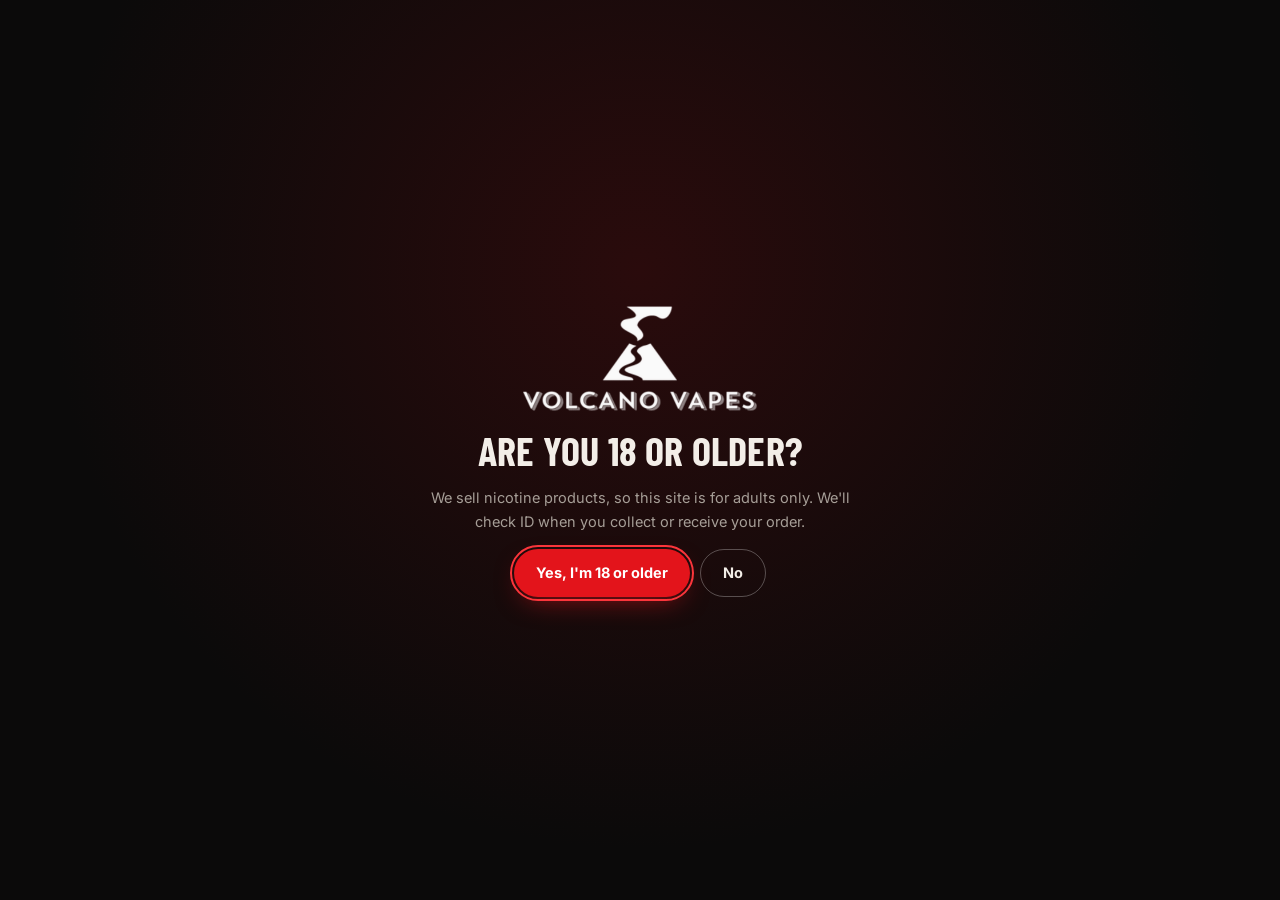
<file: index.html>
<!doctype html>
<html lang="en-ZA">
<head>
<meta charset="utf-8">
<meta name="viewport" content="width=device-width, initial-scale=1, viewport-fit=cover">
<title>Volcano Vapes · Hot Drops, Big Clouds · 8 Stores Across SA</title>
<meta name="description" content="Volcano Vapes: genuine disposables, pod kits, nic salts and e-liquids. Eight stores in Gauteng, North West, Mpumalanga, KZN and the Eastern Cape, and free delivery across South Africa on orders over R1,500.">
<link rel="canonical" href="https://hassanabbas110-hash.github.io/volcano-vapes/">
<meta property="og:type" content="website">
<meta property="og:site_name" content="Volcano Vapes">
<meta property="og:title" content="Volcano Vapes · Hot Drops, Big Clouds · 8 Stores Across SA">
<meta property="og:description" content="Volcano Vapes: genuine disposables, pod kits, nic salts and e-liquids. Eight stores in Gauteng, North West, Mpumalanga, KZN and the Eastern Cape, and free delivery across South Africa on orders over R1,500.">
<meta property="og:url" content="https://hassanabbas110-hash.github.io/volcano-vapes/">
<meta property="og:image" content="https://hassanabbas110-hash.github.io/volcano-vapes/assets/img/og.jpg">
<meta property="og:image:width" content="1200">
<meta property="og:image:height" content="630">
<meta name="twitter:card" content="summary_large_image">
<meta property="og:locale" content="en_ZA">
<meta name="robots" content="noindex, nofollow">
<meta name="theme-color" content="#0a0a0c">
<link rel="icon" href="assets/img/icon.png">
<link rel="manifest" href="manifest.webmanifest">
<link rel="apple-touch-icon" href="assets/img/icon-512.png">
<link rel="preload" href="assets/fonts/inter.woff2" as="font" type="font/woff2" crossorigin>
<link rel="preload" href="assets/fonts/barlow-condensed-700.woff2" as="font" type="font/woff2" crossorigin>
<link rel="preload" href="assets/fonts/yellowtail-400.woff2" as="font" type="font/woff2" crossorigin>
<link rel="stylesheet" href="assets/site.css?v=7">
<link rel="stylesheet" href="assets/volcano.css?v=7">
<style>
.cats{display:grid;grid-template-columns:repeat(4,1fr);gap:16px}
.cat{position:relative;overflow:hidden;border-radius:20px;background:var(--panel);border:1px solid var(--line);padding:20px;min-height:250px;display:flex;flex-direction:column;justify-content:flex-end;transition:border-color .3s,transform .2s;transform-style:preserve-3d}
.cat::before{content:"";position:absolute;inset:0;background:radial-gradient(circle at 50% 30%,rgba(255,90,31,.22),transparent 62%);opacity:.6;transition:opacity .3s}
.cat:hover{border-color:var(--orange)}
.cat:hover::before{opacity:1}
.cat .im{position:absolute;left:50%;top:22px;width:58%;aspect-ratio:1;translate:-50% 0;border-radius:50%;background:#fff;overflow:hidden;box-shadow:0 20px 40px -10px rgba(0,0,0,.7);transition:transform .5s var(--ease)}
.cat:hover .im{transform:scale(1.07) rotate(-4deg)}
.cat .im img{width:100%;height:100%;object-fit:contain;padding:14%}
.cat h3{position:relative;font-size:26px;text-transform:uppercase;line-height:.95}
.cat span{position:relative;font-size:13px;color:var(--mute)}
.cat .arr{position:absolute;right:16px;bottom:18px;width:34px;height:34px;border-radius:50%;border:1px solid var(--line);display:grid;place-items:center;transition:all .3s var(--ease)}
.cat .arr svg{width:15px;height:15px}
.cat:hover .arr{background:var(--orange);border-color:var(--orange);transform:rotate(-45deg)}

.finder{position:relative;overflow:hidden;border-radius:30px;padding:clamp(24px,4.5vw,60px);background:linear-gradient(140deg,#2a0f08 0%,#141114 55%,#0e0d10);border:1px solid #42200f;display:grid;grid-template-columns:.8fr 1.2fr;gap:48px}
.finder::after{content:"";position:absolute;width:520px;height:520px;right:-180px;top:-200px;border-radius:50%;background:radial-gradient(closest-side,rgba(255,90,31,.32),transparent);pointer-events:none}
.finder>*{position:relative;z-index:1}
.finder h2{font-size:clamp(46px,6vw,78px);line-height:.9;margin:12px 0 16px}
.finder .side p{color:var(--mute);max-width:360px}
.picked{display:flex;flex-wrap:wrap;gap:6px;margin-top:22px}
.picked span{font-size:12.5px;font-weight:600;padding:6px 11px;border-radius:999px;background:rgba(255,255,255,.07);border:1px solid var(--line)}
.prog{display:flex;gap:6px;margin-bottom:22px}
.prog i{flex:1;height:4px;border-radius:2px;background:rgba(255,255,255,.12);transition:background .4s}
.prog i.on{background:var(--orange)}
.stepq{display:flex;justify-content:space-between;align-items:baseline;gap:10px;margin-bottom:16px}
.stepq p{font-family:var(--head);font-size:30px;font-weight:700;text-transform:uppercase;line-height:1}
.stepq small{color:var(--dim);font-size:12px;font-weight:700;letter-spacing:.14em;text-transform:uppercase;white-space:nowrap}
.choices{display:grid;grid-template-columns:repeat(2,1fr);gap:12px}
.choice{display:grid;grid-template-columns:auto 1fr;gap:4px 14px;align-items:center;text-align:left;padding:16px;border-radius:18px;background:rgba(0,0,0,.28);border:1.5px solid var(--line);transition:border-color .2s,background .2s,transform .25s var(--ease)}
.choice:hover{border-color:var(--orange);background:rgba(255,90,31,.1);transform:translateY(-3px)}
.choice .gi{grid-row:span 2;width:54px;height:54px;border-radius:15px;background:rgba(255,255,255,.06);display:grid;place-items:center;color:var(--orange)}
.choice .gi svg{width:28px;height:28px}
.choice b{font-size:16px}
.choice small{color:var(--mute);font-size:13px}
.anim{animation:qin .45s var(--ease)}
@keyframes qin{from{opacity:0;transform:translateX(26px)}}
.fres{display:grid;grid-template-columns:repeat(4,1fr);gap:10px}
.fres .card .nm{font-size:13px}
.fres .price{font-size:21px}
.fres .card .bd{padding:10px}
.ffoot{display:flex;gap:10px;flex-wrap:wrap;align-items:center;margin-top:16px}
.back{font-size:13.5px;color:var(--mute);text-decoration:underline;margin-top:14px}

.fitbanner{position:relative;overflow:hidden;display:grid;grid-template-columns:1fr auto;gap:18px 30px;align-items:center;padding:clamp(22px,4vw,40px);border-radius:26px;background:linear-gradient(120deg,#16110f,#1b1414 50%,#2a120a);border:1px solid #3a241a;transition:border-color .3s}
.fitbanner:hover{border-color:var(--orange)}
.fitbanner h2{font-size:clamp(36px,5vw,60px);margin:8px 0 10px}
.fitbanner p{color:var(--mute);max-width:520px}
.fitbanner .btn{grid-column:2;grid-row:1}
.fitchips{grid-column:1/-1;display:flex;flex-wrap:wrap;gap:8px}
.fitchips span{padding:9px 14px;border-radius:999px;border:1px solid var(--line);font-size:13.5px;font-weight:600;color:var(--mute);background:rgba(0,0,0,.25)}
@media (max-width:700px){.fitbanner{grid-template-columns:1fr}.fitbanner .btn{grid-column:1;grid-row:auto;justify-self:start}}
.brands{display:flex;flex-wrap:wrap;gap:10px}
.brand{display:inline-flex;align-items:baseline;gap:8px;padding:12px 18px;border-radius:999px;border:1px solid var(--line);font-family:var(--head);font-size:22px;font-weight:700;text-transform:uppercase;transition:all .2s}
.brand small{font-family:var(--body);font-size:12px;color:var(--dim);font-weight:600}
.brand:hover{background:#fff;color:#111;border-color:#fff}
.dopts.four{grid-template-columns:repeat(4,1fr)}
@media (max-width:1100px){.dopts.four{grid-template-columns:repeat(2,1fr)}}
@media (max-width:1000px){.finder{grid-template-columns:1fr}.cats{grid-template-columns:repeat(2,1fr)}.fres{grid-template-columns:repeat(2,1fr)}}
@media (max-width:600px){.dopts.four{grid-template-columns:1fr}.cat{min-height:210px;padding:14px}.cat h3{font-size:21px}.cat .arr{display:none}.choices{grid-template-columns:1fr}.stepq p{font-size:25px}}
</style>
<script type="application/ld+json">{"@context":"https://schema.org","@graph":[{"@type":"Organization","@id":"https://hassanabbas110-hash.github.io/volcano-vapes/#org","name":"Volcano Vapes","url":"https://hassanabbas110-hash.github.io/volcano-vapes/","logo":"https://hassanabbas110-hash.github.io/volcano-vapes/assets/img/icon-512.png","email":"info@volcanovapes.co.za","telephone":"+27610400252","foundingDate":"2022","sameAs":["https://www.instagram.com/volcanovapes_south_africa/","https://www.facebook.com/p/Volcano-Vapes-South-Africa-100090631302227/","https://volcanovapes.co.za"],"address":{"@type":"PostalAddress","streetAddress":"17 Theodore Street, Delville","addressLocality":"Germiston","postalCode":"1401","addressRegion":"Gauteng","addressCountry":"ZA"}},{"@type":"Store","name":"Volcano Vapes Germiston","telephone":"+27796110591","address":{"@type":"PostalAddress","streetAddress":"74-70 Oak Ave, Primrose","addressLocality":"Germiston","postalCode":"1401","addressRegion":"Gauteng","addressCountry":"ZA"},"geo":{"@type":"GeoCoordinates","latitude":-26.198,"longitude":28.15},"openingHoursSpecification":[{"@type":"OpeningHoursSpecification","dayOfWeek":"Sunday","opens":"09:00","closes":"18:00"},{"@type":"OpeningHoursSpecification","dayOfWeek":"Monday","opens":"08:00","closes":"20:00"},{"@type":"OpeningHoursSpecification","dayOfWeek":"Tuesday","opens":"08:00","closes":"20:00"},{"@type":"OpeningHoursSpecification","dayOfWeek":"Wednesday","opens":"08:00","closes":"20:00"},{"@type":"OpeningHoursSpecification","dayOfWeek":"Thursday","opens":"08:00","closes":"20:00"},{"@type":"OpeningHoursSpecification","dayOfWeek":"Friday","opens":"08:00","closes":"20:00"},{"@type":"OpeningHoursSpecification","dayOfWeek":"Saturday","opens":"08:00","closes":"20:00"}],"hasMap":"https://maps.app.goo.gl/meKQgRbSNXnxkWTX6","url":"https://hassanabbas110-hash.github.io/volcano-vapes/visit.html","image":"https://hassanabbas110-hash.github.io/volcano-vapes/assets/img/icon-512.png","priceRange":"R","parentOrganization":{"@id":"https://hassanabbas110-hash.github.io/volcano-vapes/#org"}},{"@type":"Store","name":"Volcano Vapes Brooklyn","telephone":"+27842444173","address":{"@type":"PostalAddress","streetAddress":"251 Lynnwood Road, Brooklyn","addressLocality":"Pretoria","postalCode":"0011","addressRegion":"Gauteng","addressCountry":"ZA"},"geo":{"@type":"GeoCoordinates","latitude":-25.756,"longitude":28.228},"openingHoursSpecification":[{"@type":"OpeningHoursSpecification","dayOfWeek":"Sunday","opens":"09:00","closes":"17:00"},{"@type":"OpeningHoursSpecification","dayOfWeek":"Monday","opens":"08:00","closes":"22:00"},{"@type":"OpeningHoursSpecification","dayOfWeek":"Tuesday","opens":"08:00","closes":"22:00"},{"@type":"OpeningHoursSpecification","dayOfWeek":"Wednesday","opens":"08:00","closes":"22:00"},{"@type":"OpeningHoursSpecification","dayOfWeek":"Thursday","opens":"08:00","closes":"23:00"},{"@type":"OpeningHoursSpecification","dayOfWeek":"Friday","opens":"08:00","closes":"23:00"},{"@type":"OpeningHoursSpecification","dayOfWeek":"Saturday","opens":"08:00","closes":"23:00"}],"hasMap":"https://www.google.com/maps/search/?api=1&query=Volcano+Vapes+Brooklyn+251+Lynnwood+Road+Pretoria","url":"https://hassanabbas110-hash.github.io/volcano-vapes/visit.html","image":"https://hassanabbas110-hash.github.io/volcano-vapes/assets/img/icon-512.png","priceRange":"R","parentOrganization":{"@id":"https://hassanabbas110-hash.github.io/volcano-vapes/#org"}},{"@type":"Store","name":"Volcano Vapes Bult","telephone":"+27610400252","address":{"@type":"PostalAddress","streetAddress":"17 Chief Albert Luthuli Dr, Die Bult","addressLocality":"Potchefstroom","postalCode":"2520","addressRegion":"North West","addressCountry":"ZA"},"geo":{"@type":"GeoCoordinates","latitude":-26.695,"longitude":27.091},"openingHoursSpecification":[{"@type":"OpeningHoursSpecification","dayOfWeek":"Sunday","opens":"09:00","closes":"19:00"},{"@type":"OpeningHoursSpecification","dayOfWeek":"Monday","opens":"08:00","closes":"23:00"},{"@type":"OpeningHoursSpecification","dayOfWeek":"Tuesday","opens":"08:00","closes":"23:00"},{"@type":"OpeningHoursSpecification","dayOfWeek":"Wednesday","opens":"08:00","closes":"23:00"},{"@type":"OpeningHoursSpecification","dayOfWeek":"Thursday","opens":"08:00","closes":"23:00"},{"@type":"OpeningHoursSpecification","dayOfWeek":"Friday","opens":"08:00","closes":"23:00"},{"@type":"OpeningHoursSpecification","dayOfWeek":"Saturday","opens":"08:00","closes":"23:00"}],"hasMap":"https://maps.app.goo.gl/VUfnbeuuPhKXriL79","url":"https://hassanabbas110-hash.github.io/volcano-vapes/visit.html","image":"https://hassanabbas110-hash.github.io/volcano-vapes/assets/img/icon-512.png","priceRange":"R","parentOrganization":{"@id":"https://hassanabbas110-hash.github.io/volcano-vapes/#org"}},{"@type":"Store","name":"Volcano Vapes Vyfhoek","telephone":"+27610400252","address":{"@type":"PostalAddress","streetAddress":"Vyfhoek Shopping Centre, cnr R501 & Kremetart Street","addressLocality":"Potchefstroom","postalCode":"2531","addressRegion":"North West","addressCountry":"ZA"},"geo":{"@type":"GeoCoordinates","latitude":-26.715,"longitude":27.122},"openingHoursSpecification":[{"@type":"OpeningHoursSpecification","dayOfWeek":"Sunday","opens":"09:00","closes":"17:00"},{"@type":"OpeningHoursSpecification","dayOfWeek":"Monday","opens":"08:00","closes":"19:00"},{"@type":"OpeningHoursSpecification","dayOfWeek":"Tuesday","opens":"08:00","closes":"19:00"},{"@type":"OpeningHoursSpecification","dayOfWeek":"Wednesday","opens":"08:00","closes":"19:00"},{"@type":"OpeningHoursSpecification","dayOfWeek":"Thursday","opens":"08:00","closes":"19:00"},{"@type":"OpeningHoursSpecification","dayOfWeek":"Friday","opens":"08:00","closes":"19:00"},{"@type":"OpeningHoursSpecification","dayOfWeek":"Saturday","opens":"08:00","closes":"19:00"}],"hasMap":"https://maps.app.goo.gl/sdZHdEM9KUaNccnWA","url":"https://hassanabbas110-hash.github.io/volcano-vapes/visit.html","image":"https://hassanabbas110-hash.github.io/volcano-vapes/assets/img/icon-512.png","priceRange":"R","parentOrganization":{"@id":"https://hassanabbas110-hash.github.io/volcano-vapes/#org"}},{"@type":"Store","name":"Volcano Vapes Klerksdorp","telephone":"+27647653076","address":{"@type":"PostalAddress","streetAddress":"1 Brother Patrick Road, Flamwood","addressLocality":"Klerksdorp","postalCode":"2571","addressRegion":"North West","addressCountry":"ZA"},"geo":{"@type":"GeoCoordinates","latitude":-26.839,"longitude":26.686},"openingHoursSpecification":[{"@type":"OpeningHoursSpecification","dayOfWeek":"Sunday","opens":"09:00","closes":"16:00"},{"@type":"OpeningHoursSpecification","dayOfWeek":"Monday","opens":"08:00","closes":"19:00"},{"@type":"OpeningHoursSpecification","dayOfWeek":"Tuesday","opens":"08:00","closes":"19:00"},{"@type":"OpeningHoursSpecification","dayOfWeek":"Wednesday","opens":"08:00","closes":"19:00"},{"@type":"OpeningHoursSpecification","dayOfWeek":"Thursday","opens":"08:00","closes":"19:00"},{"@type":"OpeningHoursSpecification","dayOfWeek":"Friday","opens":"08:00","closes":"19:00"},{"@type":"OpeningHoursSpecification","dayOfWeek":"Saturday","opens":"08:00","closes":"19:00"}],"hasMap":"https://maps.app.goo.gl/BsmtaJUWPgnpr4rN7","url":"https://hassanabbas110-hash.github.io/volcano-vapes/visit.html","image":"https://hassanabbas110-hash.github.io/volcano-vapes/assets/img/icon-512.png","priceRange":"R","parentOrganization":{"@id":"https://hassanabbas110-hash.github.io/volcano-vapes/#org"}},{"@type":"Store","name":"Volcano Vapes Delmas","telephone":"+27762353624","address":{"@type":"PostalAddress","streetAddress":"3 Klopper Street","addressLocality":"Delmas","postalCode":"2210","addressRegion":"Mpumalanga","addressCountry":"ZA"},"geo":{"@type":"GeoCoordinates","latitude":-26.146,"longitude":28.673},"openingHoursSpecification":[{"@type":"OpeningHoursSpecification","dayOfWeek":"Monday","opens":"07:30","closes":"17:00"},{"@type":"OpeningHoursSpecification","dayOfWeek":"Tuesday","opens":"07:30","closes":"17:00"},{"@type":"OpeningHoursSpecification","dayOfWeek":"Wednesday","opens":"07:30","closes":"17:00"},{"@type":"OpeningHoursSpecification","dayOfWeek":"Thursday","opens":"07:30","closes":"17:00"},{"@type":"OpeningHoursSpecification","dayOfWeek":"Friday","opens":"07:30","closes":"17:00"},{"@type":"OpeningHoursSpecification","dayOfWeek":"Saturday","opens":"09:00","closes":"13:00"}],"hasMap":"https://maps.app.goo.gl/B4wt3dRsCghZHTu28","url":"https://hassanabbas110-hash.github.io/volcano-vapes/visit.html","image":"https://hassanabbas110-hash.github.io/volcano-vapes/assets/img/icon-512.png","priceRange":"R","parentOrganization":{"@id":"https://hassanabbas110-hash.github.io/volcano-vapes/#org"}},{"@type":"Store","name":"Volcano Vapes Ballito","telephone":"+27715051762","address":{"@type":"PostalAddress","streetAddress":"22 Sandra Road","addressLocality":"Ballito","postalCode":"4399","addressRegion":"KwaZulu-Natal","addressCountry":"ZA"},"geo":{"@type":"GeoCoordinates","latitude":-29.542,"longitude":31.215},"openingHoursSpecification":[{"@type":"OpeningHoursSpecification","dayOfWeek":"Sunday","opens":"09:00","closes":"16:00"},{"@type":"OpeningHoursSpecification","dayOfWeek":"Monday","opens":"09:00","closes":"19:00"},{"@type":"OpeningHoursSpecification","dayOfWeek":"Tuesday","opens":"09:00","closes":"19:00"},{"@type":"OpeningHoursSpecification","dayOfWeek":"Wednesday","opens":"09:00","closes":"19:00"},{"@type":"OpeningHoursSpecification","dayOfWeek":"Thursday","opens":"09:00","closes":"19:00"},{"@type":"OpeningHoursSpecification","dayOfWeek":"Friday","opens":"09:00","closes":"20:00"},{"@type":"OpeningHoursSpecification","dayOfWeek":"Saturday","opens":"09:00","closes":"20:00"}],"hasMap":"https://maps.app.goo.gl/tMiQUJ7Kskg46dAM6","url":"https://hassanabbas110-hash.github.io/volcano-vapes/visit.html","image":"https://hassanabbas110-hash.github.io/volcano-vapes/assets/img/icon-512.png","priceRange":"R","parentOrganization":{"@id":"https://hassanabbas110-hash.github.io/volcano-vapes/#org"}},{"@type":"Store","name":"Volcano Vapes Gqeberha","telephone":"+27715051762","address":{"@type":"PostalAddress","streetAddress":"The Village on Circular, 97 Wessel Swart Drive, Fairview","addressLocality":"Gqeberha","postalCode":"6070","addressRegion":"Eastern Cape","addressCountry":"ZA"},"geo":{"@type":"GeoCoordinates","latitude":-33.971,"longitude":25.552},"openingHoursSpecification":[{"@type":"OpeningHoursSpecification","dayOfWeek":"Sunday","opens":"09:00","closes":"17:00"},{"@type":"OpeningHoursSpecification","dayOfWeek":"Monday","opens":"08:00","closes":"19:00"},{"@type":"OpeningHoursSpecification","dayOfWeek":"Tuesday","opens":"08:00","closes":"19:00"},{"@type":"OpeningHoursSpecification","dayOfWeek":"Wednesday","opens":"08:00","closes":"19:00"},{"@type":"OpeningHoursSpecification","dayOfWeek":"Thursday","opens":"08:00","closes":"19:00"},{"@type":"OpeningHoursSpecification","dayOfWeek":"Friday","opens":"08:00","closes":"20:00"},{"@type":"OpeningHoursSpecification","dayOfWeek":"Saturday","opens":"08:00","closes":"20:00"}],"hasMap":"https://www.google.com/maps/search/?api=1&query=The+Village+on+Circular+97+Wessel+Swart+Drive+Fairview+Gqeberha","url":"https://hassanabbas110-hash.github.io/volcano-vapes/visit.html","image":"https://hassanabbas110-hash.github.io/volcano-vapes/assets/img/icon-512.png","priceRange":"R","parentOrganization":{"@id":"https://hassanabbas110-hash.github.io/volcano-vapes/#org"}}]}</script>
</head>
<body data-page="home">
<script src="assets/site.js?v=7"></script>
<main id="main">

<section class="vhero intro">
  <canvas id="lava" aria-hidden="true"></canvas>
  <div class="crater" aria-hidden="true"></div>
  <div class="wrap vhero-in">
    <div>
      <span class="livechip fade"><i class="dot" id="live-dot"></i><span id="live-txt">8 stores across South Africa</span></span>
      <h1><span class="w"><span>Hot</span></span> <span class="w"><span>drops.</span></span> <span class="l2"><span class="w"><span class="lava-txt">Big</span></span> <span class="w"><span class="lava-txt">clouds.</span></span></span></h1>
      <p class="lead fade d1">The latest disposables, pod kits, nic salts and juices, 100% genuine, from <b>eight Volcano Vapes stores</b> in five provinces. Or delivered anywhere in South Africa, <b>free over R1,500.</b></p>
      <div class="ctas fade d2">
        <a class="btn btn-red" href="shop.html">Shop now <span data-i="arrow"></span></a>
        <a class="btn btn-line" href="#stores">Find your nearest store</a>
      </div>
      <div class="vfacts fade d3">
        <div><b>8</b>stores</div>
        <div><b>5</b>provinces</div>
        <div><b>2022</b>since</div>
        <div><b>R1,500</b>free delivery from</div>
      </div>
    </div>
    <div class="mountain" aria-hidden="true">
      <div class="glow"></div>
      <div class="orbit">
        <span style="--a:0deg"><img src="assets/img/orbit-0.webp" alt="" width="168" height="168"></span>
        <span style="--a:60deg"><img src="assets/img/orbit-1.webp" alt="" width="168" height="168"></span>
        <span style="--a:120deg"><img src="assets/img/orbit-2.webp" alt="" width="168" height="168"></span>
        <span style="--a:180deg"><img src="assets/img/orbit-3.webp" alt="" width="168" height="168"></span>
        <span style="--a:240deg"><img src="assets/img/orbit-4.webp" alt="" width="168" height="168"></span>
        <span style="--a:300deg"><img src="assets/img/orbit-5.webp" alt="" width="168" height="168"></span>
      </div>
      <img class="logo-big" src="assets/img/logo.webp" alt="" width="420" height="194" fetchpriority="high">
    </div>
  </div>
  <span class="scrollcue" aria-hidden="true"></span>
</section>

<section class="wrap" id="again" hidden style="padding-top:28px"></section>

<div class="ticker" aria-hidden="true"><div class="mq" id="ticker"></div></div>

<section class="sec" id="stores">
  <div class="wrap">
    <div class="sec-head"><div><span class="tag">Live store finder</span><h2>Who's open <span class="script">right now?</span></h2></div><p>Opening times update live, in South African time. Tap "Near me" to sort by distance. Your location stays on your phone.</p></div>
    <div class="sf-bar" id="sf-bar"></div>
    <div class="stores" id="store-grid"></div>
  </div>
</section>

<section class="sec" style="padding-top:0">
  <div class="wrap">
    <div class="sec-head"><div><span class="tag">Start here</span><h2>Pick your <span class="script">poison</span></h2></div><p>Browse by type. Every product is genuine stock from the brands themselves.</p></div>
    <div class="cats" id="cats"></div>
  </div>
</section>

<section class="sec" style="padding-top:0">
  <div class="wrap">
    <div class="sec-head"><div><span class="tag">Fresh stock</span><h2>Just <span class="script">landed</span></h2></div><a class="btn btn-line btn-sm" href="shop.html?new=1">See all new arrivals</a></div>
    <div class="rail" id="new"></div>
  </div>
</section>

<section class="sec" style="padding-top:0" data-f="partner">
  <div class="wrap">
    <div class="waves7 rv">
      <div>
        <span class="tag">New · Primrose, Germiston · with 7Waves</span>
        <h2>Your flavour.<br>Your door.<br><em>Tonight.</em></h2>
        <p>Our Germiston store in Primrose is teaming up with <b>7Waves</b>, a delivery service built only for vape shops. Order until the store closes and a 7Waves rider brings it from our counter, usually in 30 to 40 minutes. Launching end of November 2026 in Germiston and the East Rand.</p>
        <div class="w7stats">
          <div><b>~35</b>min typical delivery</div>
          <div><b>18+</b>ID + code at the door</div>
          <div><b>20:00</b>order until close</div>
        </div>
        <div class="ctas"><a class="btn btn-wave" id="wave-cta" target="_blank" rel="noopener">Open 7Waves <span data-i="out"></span></a><a class="btn btn-line" href="help.html#waves">How it works</a></div>
      </div>
      <div class="phone7" aria-hidden="true">
        <svg class="map" viewBox="0 0 300 360" preserveAspectRatio="xMidYMid slice">
          <rect width="300" height="360" fill="#16171a"/>
          <g stroke="#24262b" stroke-width="10" fill="none" stroke-linecap="round"><path d="M-10 80 L320 120"/><path d="M60 -10 L90 380"/><path d="M-10 250 L320 210"/><path d="M220 -10 L200 380"/></g>
          <g stroke="#2e3036" stroke-width="4" fill="none"><path d="M-10 170 L320 160"/><path d="M150 -10 L140 380"/><path d="M-10 320 L320 300"/></g>
          <path id="route7" class="route" d="M70 290 C 90 240, 120 230, 142 190 S 190 150, 210 110 S 240 70, 250 60"/>
          <circle cx="70" cy="290" r="11" fill="#e3141b"/><text x="70" y="294" font-size="11" text-anchor="middle" fill="#fff" font-family="Inter">V</text>
          <circle cx="250" cy="60" r="11" fill="#c8f31d"/>
          <circle id="rider7" r="8" cx="70" cy="290" fill="#fff" stroke="#c8f31d" stroke-width="3"/>
        </svg>
        <div class="sheet">
          <small>RIDER ON THE WAY · SAMPLE ORDER</small>
          <div class="eta"><span id="eta7">35</span> min</div>
          <div class="steps7" id="steps7"><i data-l="Paid"></i><i data-l="Accepted"></i><i data-l="Packed"></i><i data-l="On the way"></i><i data-l="Delivered"></i></div>
          <div class="code7"><span>Your delivery code</span><b>4821</b></div>
        </div>
      </div>
    </div>
  </div>
</section>

<section class="sec" style="padding-top:0" id="finder">
  <div class="wrap">
    <div class="finder ring rv">
      <div class="side">
        <span class="tag">30-second quiz</span>
        <h2>Vape <span class="script">finder</span></h2>
        <p>Three taps and we'll pull your best matches from what's in stock today.</p>
        <div class="picked" id="picked"></div>
      </div>
      <div id="quiz" aria-live="polite"></div>
    </div>
  </div>
</section>

<section class="sec" style="padding-top:0" id="spin">
  <div class="wrap">
    <div class="spinbox rv">
      <div class="spin-side">
        <span class="tag">Can't decide?</span>
        <h2>Spin the <span class="script">volcano</span></h2>
        <p>Pick a type, hit spin and let the volcano choose your next flavour from what's in stock.</p>
        <div class="sf-bar" id="spin-cats"></div>
        <button class="btn btn-red" id="spin-go">Spin it <span data-i="arrow"></span></button>
      </div>
      <div class="reel-wrap">
        <div class="reel" id="reel"><div class="reel-win" id="reel-win"><img src="assets/img/logo-sm.webp" alt="" width="180" height="83"><b>Ready when you are</b><small></small></div></div>
        <div class="reel-res" id="reel-res" aria-live="polite"></div>
      </div>
    </div>
  </div>
</section>

<section class="sec" style="padding-top:0" id="lab">
  <div class="wrap">
    <div class="sec-head"><div><span class="tag">The Volcano lab</span><h2>Do the <span class="script">maths</span></h2></div><p>Two quick tools for questions we hear at the counter.</p></div>
    <div class="lab">
      <div class="tool rv">
        <span class="tag">Nic shot mixer</span>
        <h3>What strength will I get?</h3>
        <p>Adding nic shots to a longfill? Slide in your juice and shots to see the final strength.</p>
        <div class="grid2">
          <div>
            <div class="rng"><label for="mx-juice">Juice in the bottle <output id="o-juice"></output></label><input type="range" id="mx-juice" min="10" max="120" step="10" value="50"></div>
            <div class="rng"><label for="mx-shots">10ml nic shots <output id="o-shots"></output></label><input type="range" id="mx-shots" min="0" max="6" step="1" value="1"></div>
            <div class="rng"><label for="mx-str">Shot strength <output id="o-str"></output></label><input type="range" id="mx-str" min="3" max="50" step="1" value="18"></div>
          </div>
          <div class="bottle" id="bottle"><div class="cap"></div><div class="body"><div class="liq"></div><div class="mg" id="o-mg"></div></div></div>
        </div>
        <div class="res" id="mx-res"></div>
        <p class="fine">Check the strength printed on your nic shot. Keep nicotine away from children and pets.</p>
      </div>
      <div class="tool rv">
        <span class="tag">Disposable burn rate</span>
        <h3>How long will it last?</h3>
        <p>Puff counts are big numbers. Here's what they mean for how you vape.</p>
        <div style="margin-top:22px">
          <div class="rng"><label for="bn-puffs">Puffs on the box <output id="o-puffs"></output></label><input type="range" id="bn-puffs" min="600" max="40000" step="200" value="15000"></div>
          <div class="rng"><label for="bn-day">Your puffs a day <output id="o-day"></output></label><input type="range" id="bn-day" min="50" max="800" step="10" value="250"></div>
          <div class="rng"><label for="bn-price">Price <output id="o-price"></output></label><input type="range" id="bn-price" min="50" max="600" step="10" value="250"></div>
        </div>
        <div class="puffbar"><i id="bn-bar"></i></div>
        <div class="burn"><div><b id="r-days">0</b>days</div><div><b id="r-day">R0</b>a day</div><div><b id="r-month">R0</b>a month</div></div>
        <p class="fine">Rough guide. Real puffs depend on how long you draw and the device's power setting.</p>
      </div>
    </div>
  </div>
</section>

<section class="sec" style="padding-top:0">
  <div class="wrap">
    <a class="fitbanner rv" href="fit.html">
      <div><span class="tag">Coil &amp; Pod Finder</span><h2>What fits my <span class="script">device?</span></h2>
        <p>Pick your device and see every coil, pod and tank that fits. Order in one tap.</p></div>
      <div class="fitchips" id="fitchips"></div>
      <span class="btn btn-red">Find my coils <span data-i="arrow"></span></span>
    </a>
  </div>
</section>

<section class="sec" style="padding-top:0">
  <div class="wrap">
    <div class="sec-head"><div><span class="tag">Your way</span><h2>Get it <span class="script">your way</span></h2></div><p>Walk in, collect, or have it delivered.</p></div>
    <div class="dopts four">
      <div class="dopt rv"><span class="pill">Free</span><div class="ic" data-ic="pin"></div><h3>Collect</h3><p>Order here and pick it up at any of our 8 stores. Bring your ID.</p></div>
      <div class="dopt rv"><span class="pill">Nationwide</span><div class="ic" data-ic="truck"></div><h3>Courier</h3><p>Anywhere in South Africa in 2 to 3 working days. Free on orders over R1,500.</p></div>
      <div class="dopt rv"><span class="pill">Same day</span><div class="ic" data-ic="clock"></div><h3>Same-day</h3><p>In selected areas near our stores. Ask us on WhatsApp if your area qualifies.</p></div>
      <a class="dopt wv rv" data-f="partner" id="wave-card" target="_blank" rel="noopener"><span class="pill">Primrose · tonight</span><div class="ic" data-ic="out"></div><h3>7Waves</h3><p>Fast local delivery from our Germiston store, at shop prices. ID checked at your door.</p></a>
    </div>
    <p class="muted" style="text-align:center;margin:34px 0 14px;font-size:13px;letter-spacing:.1em;text-transform:uppercase;font-weight:700">Secure payment with Bob Pay · or pay in 4 with Payflex</p>
    <div class="pay"><span class="hi">Visa</span><span class="hi">Mastercard</span><span>Amex</span><span>Instant EFT</span><span>Capitec Pay</span><span>Scan to Pay</span><span>Absa Pay</span><span>Apple Pay</span><span>Google Pay</span><span>Payflex</span></div>
  </div>
</section>

<section class="sec" style="padding-top:0">
  <div class="wrap">
    <div class="sec-head"><div><span class="tag">Names you know</span><h2>Shop by <span class="script">brand</span></h2></div><p>Only the real thing, straight from the brands.</p></div>
    <div class="brands" id="brands"></div>
  </div>
</section>

<section class="sec" style="padding-top:0" id="wholesale">
  <div class="wrap">
    <div class="whole rv">
      <div>
        <span class="tag">Wholesale</span>
        <h2>Run a shop? Stock up with us.</h2>
        <p>Volcano Vapes is a wholesaler too. We supply other retailers from our distribution centre in Germiston.</p>
        <ul><li>Vape shops</li><li>Convenience stores</li><li>Garages</li><li>Tuck shops</li></ul>
      </div>
      <div class="cta">
        <a class="btn btn-black" href="mailto:sales@volcanovapes.co.za?subject=Wholesale%20enquiry">sales@volcanovapes.co.za</a>
        <a class="btn btn-line" href="tel:+27724259588">Call 072 425 9588</a>
      </div>
    </div>
  </div>
</section>

<section class="sec" style="padding-top:0">
  <div class="wrap">
    <div class="sec-head"><div><span class="tag">The Volcano crew</span><h2>Join the <span class="script">eruption</span></h2></div><p>Follow along for drops and specials. If you've been into one of our stores, a quick review helps a lot.</p></div>
    <div data-community></div>
  </div>
</section>

</main>
<script>
$$("[data-i]").forEach((el) => (el.outerHTML = I[el.dataset.i]));
$$("[data-ic]").forEach((el) => (el.innerHTML = I[el.dataset.ic]));
$("#fitchips").innerHTML = ["XROS", "XLIM", "Nord 5", "Caliburn G2", "Drag X PnP", "Argus", "Aegis Boost", "Vinci 3"].map((d) => `<span>${d}</span>`).join("") + "<span>and many more</span>";
document.addEventListener("DOMContentLoaded", () => { const w = $("#wave-card"); if (w) w.href = waveLink(); const c = $("#wave-cta"); if (c) c.href = waveLink(); });
const reduced = matchMedia("(prefers-reduced-motion: reduce)").matches;
const fmt = (n) => n.toLocaleString("en-ZA").replace(/ /g, " ");

/* brand ticker: brands on the Volcano Vapes menu */
$("#ticker").innerHTML = ["Nasty", "Elfbar", "Vaporesso", "OXVA", "Geekvape", "VOOPOO", "BLVK", "VOZOL", "SMOK", "Airscream", "Bewolk", "Vapengin", "PopHit", "6 Zero", "ZYN", "KLINT"].map((b) => `<span>${b}</span>`).join("").repeat(2);

/* ---------- lava canvas: embers rising from the crater (set up after load, so it never slows the first paint) ---------- */
const afterLoad = (fn) => document.readyState === "complete" ? requestAnimationFrame(fn) : addEventListener("load", () => requestAnimationFrame(fn));
afterLoad(function lava() {
  const cv = $("#lava"), cx = cv.getContext("2d"); if (!cx) return;
  let W, H, parts = [], run = true, mouse = { x: -999, y: -999 };
  const dpr = Math.min(devicePixelRatio || 1, 2);
  const size = () => { W = cv.clientWidth; H = cv.clientHeight; cv.width = W * dpr; cv.height = H * dpr; cx.setTransform(dpr, 0, 0, dpr, 0, 0); };
  const spawn = (y) => ({ x: W * (.15 + Math.random() * .7), y: y ?? H + 10, r: .6 + Math.random() * 1.8, vy: .35 + Math.random() * 1.1, vx: (Math.random() - .5) * .4, life: 0, max: 280 + Math.random() * 380, hue: 10 + Math.random() * 35, g: 0 });
  const smoke = [], burst = [];
  size(); addEventListener("resize", size);
  const N = innerWidth < 700 ? 28 : 60;
  for (let i = 0; i < N; i++) { const p = spawn(Math.random() * H); p.life = Math.random() * p.max; parts.push(p); }
  cv.parentElement.addEventListener("pointermove", (e) => {
    const r = cv.getBoundingClientRect(); mouse = { x: e.clientX - r.left, y: e.clientY - r.top };
    if (smoke.length < 70 && e.pointerType === "mouse") smoke.push({ x: mouse.x, y: mouse.y, r: 8, vx: (Math.random() - .5) * .6, vy: .4 + Math.random() * .5, life: 0, max: 70 + Math.random() * 40 }); // vapour trail
  }, { passive: true });
  // tap the logo: it erupts
  const erupt = () => {
    const m = $(".logo-big").getBoundingClientRect(), r = cv.getBoundingClientRect(), x = m.left + m.width / 2 - r.left, y = m.top + m.height * .25 - r.top;
    for (let i = 0; i < 90; i++) burst.push({ x, y, r: 1 + Math.random() * 2.2, vx: (Math.random() - .5) * 7, vy: 3 + Math.random() * 7, g: .14, life: 0, max: 90 + Math.random() * 60, hue: 8 + Math.random() * 40 });
    $(".mountain").classList.remove("boom"); void $(".mountain").offsetWidth; $(".mountain").classList.add("boom");
    if (!run || reduced) { run = true; requestAnimationFrame(tick); }
  };
  $(".mountain").addEventListener("click", erupt);
  // glow sprites drawn once, then stamped: far cheaper than a gradient per particle per frame
  const sprite = (rgb) => { const c = document.createElement("canvas"); c.width = c.height = 64; const g = c.getContext("2d"), r = g.createRadialGradient(32, 32, 0, 32, 32, 32);
    r.addColorStop(0, `rgba(${rgb},1)`); r.addColorStop(1, `rgba(${rgb},0)`); g.fillStyle = r; g.fillRect(0, 0, 64, 64); return c; };
  const HOT = [sprite("255,90,31"), sprite("255,150,40"), sprite("255,200,80")], VAPOUR = sprite("235,225,220");
  function draw() {
    cx.clearRect(0, 0, W, H); cx.globalCompositeOperation = "source-over";
    for (const s of smoke) { cx.globalAlpha = .16 * (1 - s.life / s.max); cx.drawImage(VAPOUR, s.x - s.r, s.y - s.r, s.r * 2, s.r * 2); }
    cx.globalCompositeOperation = "lighter";
    for (const p of parts.concat(burst)) {
      const d = p.r * 8; cx.globalAlpha = Math.sin(Math.PI * p.life / p.max) * .75;
      cx.drawImage(HOT[Math.min(2, Math.floor((p.hue - 8) / 14))], p.x - d / 2, p.y - d / 2, d, d);
    }
    cx.globalAlpha = 1;
  }
  let last = 0;
  function tick(t = 0) {
    if (!run) return;
    if (t - last < 32) { requestAnimationFrame(tick); return; } // ~30fps is plenty for drifting embers
    last = t;
    for (const p of parts) {
      const dx = p.x - mouse.x, dy = p.y - mouse.y, d2 = dx * dx + dy * dy;
      if (d2 < 12000) { p.vx += dx / 4000; p.vy -= dy / 8000; } // embers swirl away from the cursor
      p.x += p.vx + Math.sin((p.life + p.hue) / 40) * .3; p.y -= p.vy; p.life++;
      if (p.life > p.max || p.y < -20) Object.assign(p, spawn());
    }
    for (const s of smoke) { s.x += s.vx; s.y -= s.vy; s.r += .9; s.life++; }
    for (const b of burst) { b.x += b.vx; b.y -= b.vy; b.vy -= b.g; b.vx *= .985; b.life++; }
    for (const list of [smoke, burst]) for (let i = list.length - 1; i >= 0; i--) if (list[i].life > list[i].max) list.splice(i, 1);
    draw(); requestAnimationFrame(tick);
  }
  if (reduced) return draw();
  // pause when the hero is off screen
  new IntersectionObserver(([e]) => { const was = run; run = e.isIntersecting; if (run && !was) requestAnimationFrame(tick); }).observe(cv);
  run = false; draw();
  // first paint is static; the embers start moving once the page has finished loading
  // phones get a moment to settle before the embers start, so taps stay instant while the page loads
  const go = () => setTimeout(() => { if (!run) { run = true; requestAnimationFrame(tick); } }, matchMedia("(pointer:coarse)").matches ? 2500 : 600);
  go();
});

/* ---------- live store finder ---------- */
const PROVS = ["All", ...new Set(STORES.map((s) => s.prov))];
let prov = "All", here = null;
function drawStores() {
  const now = saNow(), openN = STORES.filter((s) => openState(s, now).open).length;
  $("#live-txt").textContent = `${openN} of ${STORES.length} stores open right now`;
  $("#live-dot").classList.toggle("off", !openN);
  let list = STORES.filter((s) => prov === "All" || s.prov === prov);
  if (here) list = list.map((s) => ({ ...s, km: kmBetween(here, s.ll) })).sort((a, b) => a.km - b.km);
  $("#store-grid").innerHTML = list.map((s, i) => {
    const o = openState(s, now);
    return `<article class="st${here && i === 0 ? " near" : ""}">
      ${s.km != null ? `<span class="km">~${Math.round(s.km)} km</span>` : ""}
      <span class="prov">${s.prov}</span>
      <h3>${s.name}<small>${s.area}</small></h3>
      <span class="status"><i class="dot${o.open ? (o.soon ? " soon" : "") : " off"}"></i>${o.open ? "Open · " : "Closed · "}${o.text}</span>
      <span class="addr">${esc(s.addr)}</span>
      <span class="hrs">${hoursLines(s).join("<br>")}</span>
      ${s.waves && CONFIG.partnerName ? `<span class="wv7">7Waves delivery</span>` : ""}
      <div class="acts"><a class="go" href="${s.map}" target="_blank" rel="noopener">${I.pin} Directions</a><a href="tel:+27${s.tel.replace(/\s/g, "").slice(1)}">${I.phone} ${s.tel}</a></div>
    </article>`;
  }).join("");
}
$("#sf-bar").innerHTML = PROVS.map((p) => `<button class="chip" data-prov="${p}" aria-pressed="${p === prov}">${p}</button>`).join("") + `<button class="chip loc" id="nearme">${I.pin}<span>Near me</span></button>`;
$("#sf-bar").onclick = (e) => {
  const b = e.target.closest("[data-prov]");
  if (b) { prov = b.dataset.prov; $$("#sf-bar [data-prov]").forEach((x) => x.setAttribute("aria-pressed", x === b)); drawStores(); return; }
  if (e.target.closest("#nearme")) {
    const lbl = $("#nearme span");
    if (!navigator.geolocation) return toast("Your browser can't share a location");
    lbl.textContent = "Finding you…";
    navigator.geolocation.getCurrentPosition((pos) => { here = [pos.coords.latitude, pos.coords.longitude]; lbl.textContent = "Sorted by distance"; drawStores(); },
      () => { lbl.textContent = "Near me"; toast("No location, no problem. Pick your province instead."); }, { timeout: 8000 });
  }
};
drawStores(); setInterval(drawStores, 60000);

/* ---------- 7Waves phone: a sample order plays through ---------- */
afterLoad(function waves() {
  const path = $("#route7"), dot = $("#rider7"); if (!path) return;
  const L = path.getTotalLength(), steps = $$("#steps7 i"), t0 = performance.now();
  const frame = (k) => {
    const onWay = Math.min(1, Math.max(0, (k - .35) / .55)), p = path.getPointAtLength(onWay * L);
    dot.setAttribute("cx", p.x); dot.setAttribute("cy", p.y);
    const stage = k < .1 ? 1 : k < .22 ? 2 : k < .35 ? 3 : k < .92 ? 4 : 5, eta = String(stage < 4 ? 35 : stage === 5 ? 0 : Math.max(1, Math.round(30 * (1 - onWay))));
    if (stage !== frame.stage) { frame.stage = stage; steps.forEach((s, i) => s.classList.toggle("on", i < stage)); }
    if (eta !== frame.eta) { frame.eta = eta; $("#eta7").textContent = eta; }
  };
  if (reduced) return frame(.6);
  let on = false, lastT = 0;
  const loop = (t) => { if (!on) return; if (t - lastT > 48) { lastT = t; frame(((t - t0) % 9000) / 9000); } requestAnimationFrame(loop); };
  new IntersectionObserver(([e]) => { const was = on; on = e.isIntersecting; if (on && !was) requestAnimationFrame(loop); }).observe($(".phone7"));
});

/* ---------- lab tools ---------- */
const fillRange = (el) => el.style.setProperty("--p", ((el.value - el.min) / (el.max - el.min) * 100) + "%");
// final strength = nicotine from the shots spread over the whole bottle
const mixMg = (juice, shots, str) => (juice + shots * 10) ? shots * 10 * str / (juice + shots * 10) : 0;
console.assert(mixMg(50, 1, 18) === 3 && mixMg(100, 2, 18) === 3 && mixMg(0, 0, 18) === 0, "nic mixer maths");
function mixer() {
  const j = +$("#mx-juice").value, n = +$("#mx-shots").value, s = +$("#mx-str").value, total = j + n * 10, mg = mixMg(j, n, s);
  $("#o-juice").textContent = j + "ml"; $("#o-shots").textContent = n; $("#o-str").textContent = s + "mg/ml";
  $("#o-mg").textContent = mg.toFixed(1);
  const b = $("#bottle"); b.style.setProperty("--fill", Math.min(100, total / 1.4) + "%");
  b.style.setProperty("--c1", `hsl(${45 - Math.min(mg, 12) * 3},100%,58%)`); b.style.setProperty("--c2", `hsl(${10 - Math.min(mg, 12)},90%,45%)`);
  $("#mx-res").innerHTML = `<b>${mg.toFixed(1)}mg/ml</b> · ${total}ml in total${mg > 6 ? ". That's strong for a sub-ohm tank." : ""}`;
}
function burn() {
  const pf = +$("#bn-puffs").value, d = +$("#bn-day").value, pr = +$("#bn-price").value, days = pf / d;
  $("#o-puffs").textContent = fmt(pf); $("#o-day").textContent = d; $("#o-price").textContent = R(pr);
  $("#r-days").textContent = days < 10 ? days.toFixed(1) : Math.round(days);
  $("#r-day").textContent = "R" + (pr / days).toFixed(2); $("#r-month").textContent = R(pr / days * 30);
  $("#bn-bar").style.setProperty("--w", Math.min(100, days / 60 * 100) + "%");
}
$$("#lab input[type=range]").forEach((el) => { fillRange(el); el.addEventListener("input", () => { fillRange(el); el.id.startsWith("mx") ? mixer() : burn(); }); });
mixer(); burn();

/* ---------- categories, new stock, brands, quiz ---------- */
const TILES = [
  ["Disposables", "s=Disposables", (p) => p.s === "Disposables"],
  ["Pod kits", "s=Devices", (p) => p.s === "Devices"],
  ["Nic salts", "s=Nic+Salts", (p) => p.s === "Nic Salts"],
  ["E-liquids", "s=E+Liquids", (p) => p.s === "E Liquids"],
  ["Coils & pods", "s=Coils%2C+Pods+%26+Tanks", (p) => p.s === "Coils, Pods & Tanks"],
  ["Prefilled pods", "s=Prefilled+Pods", (p) => p.s === "Prefilled Pods"],
  ["Longfills & shots", "s=Longfills+%26+Shots", (p) => p.s === "Longfills & Shots"],
  ["Pouches & snuff", "c=snus", (p) => p.c === "snus"]
];
const G = {
  disp: '<svg viewBox="0 0 24 24" fill="none" stroke="currentColor" stroke-width="1.8" stroke-linejoin="round"><rect x="7" y="6" width="10" height="16" rx="3"/><path d="M10 6V3h4v3"/><path d="M10 12h4"/></svg>',
  pod: '<svg viewBox="0 0 24 24" fill="none" stroke="currentColor" stroke-width="1.8" stroke-linejoin="round"><path d="M9 2h6v7H9z"/><rect x="6.5" y="9" width="11" height="13" rx="3"/><circle cx="12" cy="17" r="1.6"/></svg>',
  bottle: '<svg viewBox="0 0 24 24" fill="none" stroke="currentColor" stroke-width="1.8" stroke-linejoin="round"><path d="M10 2h4v3h-4z"/><path d="M9 5h6l1 3v12a2 2 0 0 1-2 2h-4a2 2 0 0 1-2-2V8z"/><path d="M8 12h8"/></svg>',
  mtl: '<svg viewBox="0 0 24 24" fill="none" stroke="currentColor" stroke-width="1.8" stroke-linecap="round" stroke-linejoin="round"><rect x="8" y="9" width="8" height="13" rx="2"/><path d="M10 9V5h4v4M11 2h2v3h-2z"/></svg>',
  ice: '<svg viewBox="0 0 24 24" fill="none" stroke="currentColor" stroke-width="1.8" stroke-linecap="round"><path d="M12 2v20M3.5 7l17 10M20.5 7l-17 10"/><path d="m9 4 3 2 3-2M9 20l3-2 3 2"/></svg>',
  fruit: '<svg viewBox="0 0 24 24" fill="none" stroke="currentColor" stroke-width="1.8" stroke-linecap="round" stroke-linejoin="round"><circle cx="7.5" cy="16" r="4"/><circle cx="16.5" cy="17" r="4"/><path d="M7.5 12C9 7 12 4 17 3M16.5 13c-.5-4-2-7-4.5-9"/></svg>',
  sweet: '<svg viewBox="0 0 24 24" fill="none" stroke="currentColor" stroke-width="1.8" stroke-linejoin="round"><circle cx="12" cy="12" r="4.5"/><path d="M7.5 12 3 8.5v7zM16.5 12 21 8.5v7z"/></svg>',
  tobacco: '<svg viewBox="0 0 24 24" fill="none" stroke="currentColor" stroke-width="1.8" stroke-linecap="round" stroke-linejoin="round"><path d="M5 21c0-9 5-15 15-17-1 10-7 15-15 17z"/><path d="M5 21 14 11"/></svg>',
  r1: '<svg viewBox="0 0 24 24"><text x="12" y="16.5" text-anchor="middle" font-family="Barlow Condensed,sans-serif" font-weight="700" font-size="12" fill="currentColor">R150</text></svg>',
  r2: '<svg viewBox="0 0 24 24"><text x="12" y="16.5" text-anchor="middle" font-family="Barlow Condensed,sans-serif" font-weight="700" font-size="12" fill="currentColor">R300</text></svg>',
  r3: '<svg viewBox="0 0 24 24" fill="none" stroke="currentColor" stroke-width="1.8" stroke-linecap="round"><path d="M6 12c0-3 4-3 6 0s6 3 6 0-4-3-6 0-6 3-6 0z"/></svg>'
};
const STEPS = [
  { k: "kind", q: "What do you use?", o: [["Disposables", "disp", "Disposable", "Grab-and-go, no refills"], ["Nic Salts", "pod", "Pod kit", "Nic salts for pods"], ["E Liquids", "bottle", "Tank / mod", "Bigger clouds, bigger bottles"], ["Prefilled Pods", "mtl", "Pod-mod refills", "Click-in flavour pods"]] },
  { k: "flav", q: "Pick a flavour mood", o: [["ice", "ice", "Icy & minty", "That cold exhale"], ["fruit", "fruit", "Fruity", "Mango, berry, watermelon"], ["sweet", "sweet", "Sweet & dessert", "Candy, custard, soda"], ["tobacco", "tobacco", "Tobacco & classic", "Old-school and smooth"]] },
  { k: "max", q: "What's the budget?", o: [["150", "r1", "Under R150", "Easy on the pocket"], ["300", "r2", "Under R300", "The sweet spot"], ["0", "r3", "No limit", "Show me the best"]] }
];
let ALL = [], ans = {}, step = 0;
function drawQuiz() {
  const box = $("#quiz");
  const prog = `<div class="prog">${[0, 1, 2, 3].map((i) => `<i class="${i <= step ? "on" : ""}"></i>`).join("")}</div>`;
  $("#picked").innerHTML = STEPS.filter((s) => ans[s.k]).map((s) => `<span>${s.o.find((o) => o[0] === ans[s.k])[2]}</span>`).join("");
  if (step < STEPS.length) {
    const s = STEPS[step];
    box.innerHTML = `${prog}<div class="anim"><div class="stepq"><p>${s.q}</p><small>Step ${step + 1} of 3</small></div>
      <div class="choices">${s.o.map(([v, g, t, d]) => `<button class="choice" data-v="${v}"><span class="gi">${G[g]}</span><b>${t}</b><small>${d}</small></button>`).join("")}</div>
      ${step ? '<button class="back" id="qback">Back</button>' : ""}</div>`;
    $$(".choice", box).forEach((b) => (b.onclick = () => { ans[s.k] = b.dataset.v; step++; drawQuiz(); }));
    if (step) $("#qback").onclick = () => { step--; delete ans[STEPS[step].k]; drawQuiz(); };
    return;
  }
  const re = FLAVOURS[ans.flav].re, max = +ans.max;
  const hits = ALL.filter((p) => p.s === ans.kind && re.test(p.n) && p.p && (!max || p.p <= max))
    .sort((a, b) => (!!b.t - !!a.t) || (b.new - a.new) || (max ? 0 : b.p - a.p));
  // one pick per brand first, so the four results aren't all the same range
  const seen = new Set(), top = hits.filter((p) => !seen.has(p.b) && seen.add(p.b)).concat(hits).filter((p, i, a) => a.indexOf(p) === i);
  hits.splice(0, hits.length, ...top);
  const link = `shop.html?s=${encodeURIComponent(ans.kind)}&f=${ans.flav}${max ? "&max=" + max : ""}`;
  box.innerHTML = `${prog}<div class="anim"><div class="stepq"><p>${hits.length ? "Your matches" : "Nothing in stock"}</p><small>${hits.length ? fmt(hits.length) + " in stock" : ""}</small></div>
    ${hits.length ? `<div class="fres">${hits.slice(0, 4).map(cardHtml).join("")}</div>
      <div class="ffoot"><button class="btn btn-red btn-sm" data-add="${hits[0].id}">Add top pick to bag</button><a class="btn btn-white btn-sm" href="${link}">See all ${fmt(hits.length)}</a><button class="back" id="qre" style="margin:0">Start again</button></div>`
    : `<p class="muted">Nothing matches that combo today. Try another budget, or <a class="link" target="_blank" rel="noopener" href="${wa("Hi Volcano, do you have any " + FLAVOURS[ans.flav].label.toLowerCase() + " " + ans.kind.toLowerCase() + "?")}">ask us on WhatsApp</a>.</p><button class="back" id="qre">Start again</button>`}</div>`;
  $("#qre").onclick = () => { ans = {}; step = 0; drawQuiz(); };
}
drawQuiz();

/* ---------- spin the volcano: a flavour roulette over real stock ---------- */
const SPIN = [["Disposables", "Disposables"], ["Prefilled Pods", "Prefilled pods"], ["Nic Salts", "Nic salts"], ["E Liquids", "E-liquids"], ["Snus", "Pouches"]];
let spinCat = SPIN[0][0], spinning = false;
$("#spin-cats").innerHTML = SPIN.map(([v, l]) => `<button class="chip" data-sc="${v}" aria-pressed="${v === spinCat}">${l}</button>`).join("");
$("#spin-cats").onclick = (e) => { const b = e.target.closest("[data-sc]"); if (!b) return; spinCat = b.dataset.sc; $$("#spin-cats .chip").forEach((x) => x.setAttribute("aria-pressed", x === b)); };
$("#spin-go").onclick = async () => {
  if (spinning) return;
  const all = await loadProducts(), pool = all.filter((p) => p.s === spinCat && p.t && p.p);
  if (!pool.length) return toast("Nothing in stock there right now. Try another type.");
  spinning = true; $("#spin-go").disabled = true; $("#reel-res").innerHTML = ""; $("#reel").classList.remove("won");
  const win = $("#reel-win"), pick = pool[Math.floor(Math.random() * pool.length)];
  const show = (p) => { win.innerHTML = `<img src="${esc(p.t)}" alt=""><b>${esc(p.n)}</b><small>${esc(p.b || "")}</small>`; win.classList.remove("tick"); void win.offsetWidth; win.classList.add("tick"); };
  // slows down like a real reel, then lands
  let delay = reduced ? 0 : 55;
  while (delay && delay < 420) { show(pool[Math.floor(Math.random() * pool.length)]); await new Promise((r) => setTimeout(r, delay)); delay *= 1.13; }
  show(pick); $("#reel").classList.add("won");
  const det = await loadDetail(pick.id), v = det.v && det.v.length ? det.v[Math.floor(Math.random() * det.v.length)] : null;
  const price = v ? v[2] : pick.p;
  $("#reel-res").innerHTML = `<p>${v ? `The volcano says <b>${esc(v[1])}</b>` : "The volcano has spoken"} · <b>${R(price)}</b></p>
    <div class="ctas"><button class="btn btn-red btn-sm" id="spin-add">${I.bag} Add to bag</button><a class="btn btn-line btn-sm" href="${productUrl(pick)}">View it</a></div>`;
  $("#spin-add").onclick = () => { flyToBag($("#reel-win img")); addToCart({ ...pick, p: price }, 1, v ? v[1] : "", false, det.o, v ? v[0] : pick.vid); };
  spinning = false; $("#spin-go").disabled = false; $("#spin-go").firstChild.textContent = "Spin again ";
};

afterLoad(() => loadProducts().then((all) => {
  ALL = all;
  // order again: last bag, still in stock
  const last = store.get("cv_last", []).filter((l) => byId.has(l.id));
  if (last.length) {
    $("#again").innerHTML = `<div class="again rv in"><div><span class="tag">Welcome back</span><h3>Your last order</h3></div><div class="again-th">${last.slice(0, 5).map((l) => l.t ? `<img src="${esc(l.t)}" alt="${esc(l.n)}" title="${esc(l.n)}${l.opt ? " · " + esc(l.opt) : ""}">` : "").join("")}</div><button class="btn btn-red btn-sm" id="again-go">${I.bag} Add it all again</button></div>`;
    $("#again").hidden = false;
    $("#again-go").onclick = () => { last.forEach((l) => addToCart(l, l.q, l.opt, l.req, l.ol, l.vid)); openDrawer("cart"); };
  }
  const brandCounts = {};
  all.forEach((p) => p.b && (brandCounts[p.b] = (brandCounts[p.b] || 0) + 1));
  $("#cats").innerHTML = TILES.map(([name, q, fn]) => {
    const list = all.filter(fn), pic = list.find((p) => p.t);
    return `<a class="cat" href="shop.html?${q}"><div class="im">${pic ? `<img src="${esc(pic.t)}" alt="" loading="lazy" width="150" height="150">` : ""}</div>
      <h3>${name}</h3><span>${fmt(list.length)} in stock</span><span class="arr">${I.arrow}</span></a>`;
  }).join("");
  const fresh = all.filter((p) => p.new && p.t);
  $("#new").innerHTML = (fresh.length >= 6 ? fresh : all.filter((p) => p.t)).slice(0, 14).map(cardHtml).join("");
  $("#brands").innerHTML = Object.entries(brandCounts).sort((a, b) => b[1] - a[1]).slice(0, 18)
    .map(([b, n]) => `<a class="brand" href="shop.html?b=${encodeURIComponent(b)}">${esc(b)}<small>${n}</small></a>`).join("");
}));
</script>
</body>
</html>
</file>
<file: assets/site.css>
/* fonts: self-hosted latin subsets (Inter, Barlow Condensed, Yellowtail) */
@font-face {
  font-family: 'Barlow Condensed';
  font-style: normal;
  font-weight: 600;
  font-display: swap;
  src: url(fonts/barlow-condensed-600.woff2) format('woff2');
  unicode-range: U+0000-00FF, U+0131, U+0152-0153, U+02BB-02BC, U+02C6, U+02DA, U+02DC, U+0304, U+0308, U+0329, U+2000-206F, U+20AC, U+2122, U+2191, U+2193, U+2212, U+2215, U+FEFF, U+FFFD;
}
@font-face {
  font-family: 'Barlow Condensed';
  font-style: normal;
  font-weight: 700;
  font-display: swap;
  src: url(fonts/barlow-condensed-700.woff2) format('woff2');
  unicode-range: U+0000-00FF, U+0131, U+0152-0153, U+02BB-02BC, U+02C6, U+02DA, U+02DC, U+0304, U+0308, U+0329, U+2000-206F, U+20AC, U+2122, U+2191, U+2193, U+2212, U+2215, U+FEFF, U+FFFD;
}
@font-face {
  font-family: 'Inter';
  font-style: normal;
  font-weight: 400;
  font-display: swap;
  src: url(fonts/inter.woff2) format('woff2');
  unicode-range: U+0000-00FF, U+0131, U+0152-0153, U+02BB-02BC, U+02C6, U+02DA, U+02DC, U+0304, U+0308, U+0329, U+2000-206F, U+20AC, U+2122, U+2191, U+2193, U+2212, U+2215, U+FEFF, U+FFFD;
}
@font-face {
  font-family: 'Inter';
  font-style: normal;
  font-weight: 500;
  font-display: swap;
  src: url(fonts/inter.woff2) format('woff2');
  unicode-range: U+0000-00FF, U+0131, U+0152-0153, U+02BB-02BC, U+02C6, U+02DA, U+02DC, U+0304, U+0308, U+0329, U+2000-206F, U+20AC, U+2122, U+2191, U+2193, U+2212, U+2215, U+FEFF, U+FFFD;
}
@font-face {
  font-family: 'Inter';
  font-style: normal;
  font-weight: 600;
  font-display: swap;
  src: url(fonts/inter.woff2) format('woff2');
  unicode-range: U+0000-00FF, U+0131, U+0152-0153, U+02BB-02BC, U+02C6, U+02DA, U+02DC, U+0304, U+0308, U+0329, U+2000-206F, U+20AC, U+2122, U+2191, U+2193, U+2212, U+2215, U+FEFF, U+FFFD;
}
@font-face {
  font-family: 'Inter';
  font-style: normal;
  font-weight: 700;
  font-display: swap;
  src: url(fonts/inter.woff2) format('woff2');
  unicode-range: U+0000-00FF, U+0131, U+0152-0153, U+02BB-02BC, U+02C6, U+02DA, U+02DC, U+0304, U+0308, U+0329, U+2000-206F, U+20AC, U+2122, U+2191, U+2193, U+2212, U+2215, U+FEFF, U+FFFD;
}
@font-face {
  font-family: 'Yellowtail';
  font-style: normal;
  font-weight: 400;
  font-display: swap;
  src: url(fonts/yellowtail-400.woff2) format('woff2');
  unicode-range: U+0000-00FF, U+0131, U+0152-0153, U+02BB-02BC, U+02C6, U+02DA, U+02DC, U+0304, U+0308, U+0329, U+2000-206F, U+20AC, U+2122, U+2191, U+2193, U+2212, U+2215, U+FEFF, U+FFFD;
}
/* Volcano Vapes — shared styles. Dark shop floor, warm paper for the "about us" moments, one red. */
:root{
  --bg:#0d0c0c; --panel:#161414; --panel2:#1d1a1a; --line:#2b2727; --ink:#f3eee8; --mute:#a69e97; --dim:#8c847e;
  --red:#e3141b; --red-hi:#fb353b; --red-soft:rgba(227,20,27,.14);
  --paper:#f1ebe3; --paper-ink:#1c1817; --paper-mute:#6b625c; --paper-line:#ddd3c8;
  --ok:#2fbf71; --warn:#e8a33a;
  --head:"Barlow Condensed","Arial Narrow",Impact,sans-serif; --body:Inter,system-ui,-apple-system,"Segoe UI",sans-serif;
  --r:14px; --ease:cubic-bezier(.2,.8,.2,1); --hdr:72px;
  color-scheme:dark;
}
*{box-sizing:border-box;margin:0;padding:0}
html{scroll-behavior:smooth;-webkit-text-size-adjust:100%}
body{background:var(--bg);color:var(--ink);font-family:var(--body);font-size:15.5px;line-height:1.6;overflow-x:clip;-webkit-font-smoothing:antialiased}
html{overflow-x:clip}
[hidden]{display:none!important}
body.lock{overflow:hidden}
img{max-width:100%;display:block}
a{color:inherit;text-decoration:none}
button,input,select,textarea{font:inherit;color:inherit}
button{background:none;border:0;cursor:pointer}
:focus-visible{outline:2px solid var(--red-hi);outline-offset:2px;border-radius:6px}
.wrap{width:100%;max-width:1240px;margin-inline:auto;padding-left:max(16px,env(safe-area-inset-left,0px));padding-right:max(16px,env(safe-area-inset-right,0px))}
h1,h2,h3,h4{font-family:var(--head);font-weight:700;line-height:1;letter-spacing:.005em;text-wrap:balance}
h1{font-size:clamp(46px,8vw,92px);text-transform:uppercase}
h2{font-size:clamp(34px,5vw,56px);text-transform:uppercase}
h3{font-size:24px}
.tag{font-size:12px;font-weight:700;letter-spacing:.16em;text-transform:uppercase;color:var(--red-hi)}
.muted{color:var(--mute)}
.sr{position:absolute;width:1px;height:1px;overflow:hidden;clip:rect(0 0 0 0);white-space:nowrap}
.sec{padding-block:88px}
.sec-head{display:flex;justify-content:space-between;align-items:end;gap:20px 40px;flex-wrap:wrap;margin-bottom:34px}
.sec-head p{max-width:440px;color:var(--mute)}
.sec-head .tag{display:block;margin-bottom:10px}

/* buttons */
.btn{display:inline-flex;align-items:center;justify-content:center;gap:9px;height:48px;padding:0 22px;border-radius:999px;font-weight:700;font-size:14.5px;white-space:nowrap;transition:background .2s,transform .2s var(--ease),border-color .2s,color .2s}
.btn:active{transform:scale(.97)}
.btn svg{width:18px;height:18px;flex:none}
.btn-red{background:var(--red);color:#fff}
.btn-red:hover{background:var(--red-hi)}
.btn-line{border:1.5px solid rgba(255,255,255,.28)}
.btn-line:hover{border-color:#fff}
.btn-white{background:#fff;color:#111}
.btn-white:hover{background:var(--red);color:#fff}
.btn-wa{background:#25d366;color:#05301a}
.btn-wa:hover{background:#3be37b}
.btn-sm{height:38px;padding:0 15px;font-size:13.5px}
.btn[disabled]{opacity:.45;pointer-events:none}
.link{text-decoration:underline;text-underline-offset:3px;text-decoration-color:rgba(255,255,255,.35)}
.link:hover{text-decoration-color:currentColor}

/* top strip + header */
.strip{background:var(--red);color:#fff;font-size:13px;font-weight:600}
.strip .wrap{display:flex;justify-content:center;gap:8px 26px;flex-wrap:wrap;padding-block:7px;text-align:center}
.strip a{text-decoration:underline;text-underline-offset:2px}
header.hdr{position:sticky;top:env(safe-area-inset-top,0px);z-index:60;background:rgba(13,12,12,.9);backdrop-filter:blur(12px);-webkit-backdrop-filter:blur(12px);border-bottom:1px solid var(--line)}
.hdr-in{display:flex;align-items:center;gap:22px;height:var(--hdr)}
.logo img{height:50px;width:auto}
.nav{display:flex;gap:4px;font-weight:600;font-size:14.5px}
.nav a{padding:8px 12px;border-radius:8px;color:var(--mute);transition:color .2s,background .2s}
.nav a:hover,.nav a[aria-current="page"]{color:var(--ink);background:rgba(255,255,255,.05)}
.hsearch{flex:1;max-width:380px;margin-left:auto;display:flex;align-items:center;gap:8px;height:42px;padding:0 14px;border-radius:999px;background:var(--panel2);border:1px solid var(--line)}
.hsearch:focus-within{border-color:var(--red)}
.hsearch svg{width:16px;color:var(--dim);flex:none}
.hsearch input{background:none;border:0;outline:0;width:100%;font-size:14px}
.icons{display:flex;gap:6px;align-items:center}
.ibtn{position:relative;width:42px;height:42px;border-radius:50%;display:grid;place-items:center;transition:background .2s}
.ibtn:hover{background:rgba(255,255,255,.07)}
.ibtn svg{width:21px;height:21px}
.ibtn .n{position:absolute;top:2px;right:0;min-width:18px;height:18px;padding:0 5px;border-radius:9px;background:var(--red);color:#fff;font-size:10.5px;font-weight:800;display:grid;place-items:center}
.ibtn .n[hidden]{display:none}
.ibtn.bump{animation:bump .45s var(--ease)}
@keyframes bump{40%{transform:scale(1.22)}}
.burger{display:none}
.mnav{position:fixed;inset:0;z-index:95;background:var(--bg);padding:calc(20px + env(safe-area-inset-top,0px)) max(20px,env(safe-area-inset-right,0px)) 30px max(20px,env(safe-area-inset-left,0px));display:flex;flex-direction:column;gap:4px;transform:translateX(100%);transition:transform .4s var(--ease);overflow:auto}
.mnav.on{transform:none}
.mnav .x{align-self:flex-end;margin-bottom:10px}
.mnav a{font-family:var(--head);font-size:40px;font-weight:700;text-transform:uppercase;padding:4px 0;border-bottom:1px solid var(--line)}
.mnav .mfoot{margin-top:auto;padding-top:24px;color:var(--mute);font-size:14px;display:grid;gap:6px}

/* product card */
.grid{display:grid;grid-template-columns:repeat(auto-fill,minmax(212px,1fr));gap:16px}
.card{position:relative;display:flex;flex-direction:column;background:var(--panel);border:1px solid var(--line);border-radius:var(--r);overflow:hidden;transition:border-color .25s,transform .3s var(--ease)}
.card:hover{border-color:#433c3c;transform:translateY(-3px)}
.card .ph{position:relative;aspect-ratio:1;background:#fff;display:grid;place-items:center;overflow:hidden}
.card .ph img{width:100%;height:100%;object-fit:contain;padding:10px;transition:transform .5s var(--ease)}
.card:hover .ph img{transform:scale(1.05)}
.noimg{width:100%;height:100%;display:grid;place-items:center;align-content:center;gap:8px;background:repeating-linear-gradient(-45deg,#191616 0 10px,#1c1919 10px 20px);color:var(--dim);text-align:center;padding:14px}
.noimg img{width:62%;opacity:.55;padding:0!important}
.noimg span{font-size:11px;letter-spacing:.12em;text-transform:uppercase}
.card .flags{position:absolute;top:10px;left:10px;display:flex;gap:6px;z-index:2}
.flag{font-size:10.5px;font-weight:800;letter-spacing:.1em;text-transform:uppercase;padding:4px 8px;border-radius:5px;background:var(--red);color:#fff}
.flag.dark{background:#111;color:#fff}
.fav{position:absolute;top:8px;right:8px;z-index:2;width:36px;height:36px;border-radius:50%;background:rgba(17,17,17,.75);display:grid;place-items:center;color:#fff;transition:transform .2s}
.fav:hover{transform:scale(1.1)}
.fav svg{width:17px;height:17px}
.fav.on svg{fill:var(--red-hi);stroke:var(--red-hi)}
.card .bd{padding:13px 14px 14px;display:flex;flex-direction:column;gap:4px;flex:1}
.card .br{font-size:11px;font-weight:700;letter-spacing:.12em;text-transform:uppercase;color:var(--dim)}
.card .nm{font-weight:600;font-size:14.5px;line-height:1.35;display:-webkit-box;-webkit-line-clamp:2;-webkit-box-orient:vertical;overflow:hidden}
.card .nm a::after{content:"";position:absolute;inset:0;z-index:1}
.card .ft{display:flex;align-items:center;justify-content:space-between;gap:8px;margin-top:auto;padding-top:10px}
.price{font-family:var(--head);font-weight:700;font-size:26px;line-height:1;font-variant-numeric:tabular-nums}
.price small{font-family:var(--body);font-size:11px;font-weight:600;color:var(--mute);margin-right:3px}
.price.ask{font-size:15px;font-family:var(--body);color:var(--mute)}
.add{position:relative;z-index:2;width:40px;height:40px;border-radius:50%;background:#fff;color:#111;display:grid;place-items:center;transition:background .2s,color .2s,transform .2s;flex:none}
.add:hover{background:var(--red);color:#fff}
.add svg{width:18px;height:18px}
.add.ok{background:var(--ok);color:#fff}
.chips{display:flex;gap:5px;flex-wrap:wrap}
.chip{font-size:11px;padding:2px 8px;border-radius:999px;background:rgba(255,255,255,.06);color:var(--mute)}

/* rails */
.rail{display:grid;grid-auto-flow:column;grid-auto-columns:minmax(200px,230px);gap:14px;overflow-x:auto;scroll-snap-type:x mandatory;padding-bottom:8px;scrollbar-width:thin}
.rail>*{scroll-snap-align:start}

/* drawer (cart + favourites) */
.scrim{position:fixed;inset:0;z-index:90;background:rgba(0,0,0,.6);opacity:0;visibility:hidden;transition:opacity .3s,visibility .3s}
.scrim.on{opacity:1;visibility:visible}
.drawer{position:fixed;top:0;right:0;bottom:0;z-index:100;width:min(440px,100%);background:#121010;border-left:1px solid var(--line);display:flex;flex-direction:column;transform:translateX(100%);transition:transform .45s var(--ease);padding-top:env(safe-area-inset-top,0px);padding-bottom:env(safe-area-inset-bottom,0px)}
.drawer.on{transform:none}
.dh{display:flex;align-items:center;justify-content:space-between;padding:18px 22px;border-bottom:1px solid var(--line)}
.dh h3{font-size:30px;text-transform:uppercase}
.x{width:40px;height:40px;border-radius:50%;border:1px solid var(--line);display:grid;place-items:center}
.x:hover{background:#fff;color:#111}
.x svg{width:16px;height:16px}
.db{flex:1;overflow:auto;padding:6px 22px}
.li{display:grid;grid-template-columns:64px 1fr auto;gap:12px;padding:14px 0;border-bottom:1px solid var(--line);align-items:start}
.li .th{width:64px;height:64px;border-radius:10px;background:#fff;overflow:hidden;display:grid;place-items:center}
.li .th img{width:100%;height:100%;object-fit:contain;padding:4px}
.li .th .noimg img{width:70%}
.li b{display:block;font-size:14px;font-weight:600;line-height:1.3}
.li .sub{font-size:12.5px;color:var(--mute)}
.qty{display:inline-flex;align-items:center;border:1px solid var(--line);border-radius:999px;margin-top:8px}
.qty button{width:30px;height:30px;font-weight:700}
.qty span{min-width:22px;text-align:center;font-size:13.5px;font-weight:700}
.rm{font-size:12px;color:var(--dim);text-decoration:underline;margin-left:10px}
.li .lt{font-family:var(--head);font-weight:700;font-size:20px;white-space:nowrap}
.df{padding:18px 22px;border-top:1px solid var(--line);display:grid;gap:12px;background:#0f0d0d}
.seg{display:grid;grid-template-columns:1fr 1fr;gap:5px;padding:4px;border-radius:12px;background:var(--panel2);border:1px solid var(--line)}
.seg button{padding:9px 6px;border-radius:9px;font-size:13.5px;font-weight:600;color:var(--mute)}
.seg button[aria-pressed="true"]{background:#fff;color:#111}
.field{display:grid;gap:5px}
.field label{font-size:11.5px;font-weight:700;letter-spacing:.1em;text-transform:uppercase;color:var(--dim)}
.field input,.field textarea,.field select{background:var(--panel2);border:1px solid var(--line);border-radius:10px;padding:11px 13px;outline:0;font-size:14.5px;resize:vertical;width:100%}
.field input:focus,.field textarea:focus,.field select:focus{border-color:var(--red)}
.field input.bad{border-color:var(--red-hi)}
.tot{display:flex;justify-content:space-between;align-items:baseline}
.tot strong{font-family:var(--head);font-size:34px}
.fine{font-size:12px;color:var(--dim);text-align:center}
.empty{text-align:center;padding:50px 10px;color:var(--mute);display:grid;gap:10px;justify-items:center}
.empty b{color:var(--ink);font-size:17px}
.note{padding:12px 14px;border-radius:10px;background:var(--red-soft);border:1px solid rgba(227,20,27,.35);font-size:13.5px;color:var(--ink)}

/* toast */
.toast{position:fixed;left:50%;width:max-content;bottom:calc(22px + env(safe-area-inset-bottom,0px));z-index:150;transform:translate(-50%,140%);background:#fff;color:#111;padding:12px 18px;border-radius:999px;font-weight:600;font-size:14px;box-shadow:0 18px 40px rgba(0,0,0,.45);transition:transform .4s var(--ease);max-width:calc(100vw - 32px);display:flex;gap:10px;align-items:center}
.toast.on{transform:translate(-50%,0)}
.toast a{color:var(--red);font-weight:700;white-space:nowrap}

/* age check */
.gate{position:fixed;inset:0;z-index:200;display:grid;place-items:center;padding:20px max(20px,env(safe-area-inset-right,0px)) 20px max(20px,env(safe-area-inset-left,0px));background:radial-gradient(ellipse at 50% 30%,#2a0b0c,#0b0a0a 65%)}
.gate[hidden]{display:none}
.gate-in{max-width:440px;text-align:center;display:grid;gap:16px;justify-items:center}
.gate-in img{width:min(240px,70%)}
.gate-in h2{font-size:40px}
.gate-in p{color:var(--mute);font-size:14.5px}
.gate .row{display:flex;gap:10px;flex-wrap:wrap;justify-content:center}

/* WhatsApp float */
.wa-float{position:fixed;right:calc(18px + env(safe-area-inset-right,0px));bottom:calc(18px + env(safe-area-inset-bottom,0px));z-index:40;width:56px;height:56px;border-radius:50%;background:#25d366;color:#fff;display:grid;place-items:center;box-shadow:0 10px 26px rgba(37,211,102,.35);transition:transform .25s var(--ease)}
.wa-float:hover{transform:scale(1.08)}
.wa-float svg{width:28px;height:28px}

/* footer */
footer.ftr{border-top:1px solid var(--line);margin-top:40px;padding-block:56px 26px;background:#0a0909}
.ftr-grid{display:grid;grid-template-columns:1.3fr 1fr 1fr 1fr;gap:34px}
.ftr h4{font-size:15px;letter-spacing:.14em;text-transform:uppercase;color:var(--mute);margin-bottom:12px;font-family:var(--body);font-weight:700}
.ftr ul{list-style:none;display:grid;gap:8px;font-size:14.5px}
.ftr ul a:hover{color:var(--red-hi)}
.ftr .logo img{height:64px;margin-bottom:12px}
.ftr p{color:var(--mute);font-size:14px;max-width:300px}
.warn{margin-top:40px;border:2px solid var(--ink);border-radius:8px;padding:14px 16px;font-weight:700;font-size:13px;text-align:center;letter-spacing:.02em}
.copy{margin-top:18px;display:flex;justify-content:space-between;gap:10px;flex-wrap:wrap;font-size:12.5px;color:var(--dim)}

/* paper (light) sections */
.paper{background:var(--paper);color:var(--paper-ink)}
.paper .muted,.paper .sec-head p{color:var(--paper-mute)}
.paper .tag{color:var(--red)}
.paper .btn-line{border-color:rgba(0,0,0,.3);color:var(--paper-ink)}
.paper .btn-line:hover{border-color:#000}

/* breadcrumbs + page head */
.crumbs{font-size:13px;color:var(--dim);display:flex;gap:8px;flex-wrap:wrap;padding-top:22px}
.crumbs a:hover{color:var(--ink)}
.phead{padding-block:34px 30px;border-bottom:1px solid var(--line)}
.phead p{color:var(--mute);max-width:600px;margin-top:12px;font-size:16.5px}

/* reveal: visible by default, only animates when JS adds .rv-on */
.rv-on .rv{opacity:0;transform:translateY(24px);transition:opacity .7s var(--ease),transform .7s var(--ease)}
.rv-on .rv.in{opacity:1;transform:none}

@media (max-width:1060px){
  .nav{display:none}
  .burger{display:grid}
}
@media (max-width:760px){
  :root{--hdr:62px}
  .logo img{height:40px}
  .strip span+span{display:none}
  .hsearch{display:none}
  .icons{margin-left:auto}
  .sec{padding-block:64px}
  .grid{grid-template-columns:repeat(2,minmax(0,1fr));gap:10px}
  .card .bd{padding:10px 11px 12px}
  .card .nm{font-size:13.5px}
  .price{font-size:22px}
  .add{width:36px;height:36px}
  .ftr-grid{grid-template-columns:1fr 1fr}
  .ftr-grid>div:first-child{grid-column:1/-1}
}
@media (prefers-reduced-motion:reduce){
  *,*::before,*::after{animation:none!important;transition:none!important;scroll-behavior:auto!important}
}

/* ===== flair: script accents, smoke, marquee, glow ===== */
.script{font-family:Yellowtail,"Brush Script MT",cursive;font-weight:400;text-transform:none;letter-spacing:0;color:var(--red-hi)}
h1 .script,h2 .script{display:inline-block;font-size:.82em;transform:rotate(-4deg);margin:0 .06em;text-shadow:0 0 30px rgba(227,20,27,.45)}
.smoke{position:absolute;inset:0;overflow:hidden;pointer-events:none;z-index:0}
.smoke i{position:absolute;border-radius:50%;background:radial-gradient(closest-side,rgba(255,255,255,.09),rgba(255,255,255,0));will-change:transform;animation:drift 26s ease-in-out infinite}
.smoke i:nth-child(1){width:70vmax;height:50vmax;left:-25vmax;top:6vmax}
.smoke i:nth-child(2){width:60vmax;height:45vmax;left:55vw;top:-10vmax;background:radial-gradient(closest-side,rgba(227,20,27,.22),rgba(227,20,27,0));animation-duration:32s;animation-delay:-8s}
.smoke i:nth-child(3){width:50vmax;height:40vmax;left:25vw;top:30vmax;animation-duration:38s;animation-delay:-16s}
.smoke i:nth-child(4){width:35vmax;height:30vmax;left:60vw;top:28vmax;background:radial-gradient(closest-side,rgba(252,86,91,.12),rgba(252,86,91,0));animation-duration:22s;animation-delay:-4s}
@keyframes drift{0%,100%{transform:translate3d(0,0,0) scale(1)}33%{transform:translate3d(6vmax,-4vmax,0) scale(1.12)}66%{transform:translate3d(-5vmax,3vmax,0) scale(.94)}}
.marquee{overflow:hidden;background:var(--red);color:#fff;transform:rotate(-1.4deg);margin-inline:-20px;padding-block:13px;position:relative;z-index:3;box-shadow:0 18px 40px -12px rgba(227,20,27,.55)}
.marquee.alt{background:var(--paper);color:var(--paper-ink);transform:rotate(1deg);margin-top:-40px;z-index:2;box-shadow:none}
.mq{display:flex;width:max-content;animation:mq 36s linear infinite}
.marquee.alt .mq{animation-direction:reverse;animation-duration:44s}
.mq span{font-family:var(--head);font-weight:700;font-size:28px;text-transform:uppercase;padding:0 22px;display:flex;align-items:center;gap:44px;white-space:nowrap}
.mq span::after{content:"";width:9px;height:9px;border-radius:50%;background:currentColor;opacity:.7}
@keyframes mq{to{transform:translateX(-50%)}}
.btn-red{box-shadow:0 10px 28px -10px rgba(227,20,27,.7)}
.btn-red:hover{transform:translateY(-2px);box-shadow:0 16px 36px -10px rgba(227,20,27,.8)}
.glow-line{height:1px;background:linear-gradient(90deg,transparent,rgba(227,20,27,.7),transparent)}

/* ===== community: review card, socials, club ===== */
.comm{display:grid;grid-template-columns:1.25fr .75fr;gap:18px}
.rev{position:relative;overflow:hidden;border-radius:26px;background:#fff;color:#141111;padding:clamp(26px,4vw,48px);display:grid;gap:14px;align-content:start}
.rev .tag{color:var(--red)}
.rev h3{font-family:var(--head);font-size:clamp(38px,5vw,60px);line-height:.92;text-transform:uppercase}
.rev h3 .script{font-size:.8em}
.rev p{color:#5c5552;max-width:440px}
.stars{display:flex;gap:4px}
.stars button{font-size:42px;line-height:1;color:#dcd6d0;transition:transform .2s var(--ease),color .15s}
.stars button.on{color:#f5b301}
.stars button:hover{transform:scale(1.18) rotate(-8deg)}
.rev .btn{background:#141111;color:#fff;justify-self:start}
.rev .btn:hover{background:var(--red)}
.rev .q{position:absolute;right:-10px;bottom:-110px;font-family:Yellowtail,cursive;font-size:340px;line-height:1;color:rgba(227,20,27,.08);pointer-events:none}
.socials{display:grid;gap:18px}
.soc{position:relative;overflow:hidden;border-radius:26px;padding:26px;min-height:170px;display:flex;flex-direction:column;justify-content:space-between;color:#fff;transition:transform .35s var(--ease)}
.soc:hover{transform:translateY(-5px) rotate(-.6deg)}
.soc.ig{background:linear-gradient(135deg,#f9ce34,#ee2a7b 52%,#6228d7)}
.soc.fb{background:linear-gradient(135deg,#1877f2,#0a3f9c)}
.soc svg.logo-i{width:34px;height:34px}
.soc h4{font-family:var(--head);font-size:38px;line-height:1;text-transform:uppercase}
.soc span{font-size:14px;opacity:.9}
.soc .go{position:absolute;top:24px;right:24px;width:42px;height:42px;border-radius:50%;background:rgba(255,255,255,.22);display:grid;place-items:center}
.soc .go svg{width:18px;height:18px}
.club{margin-top:18px;border-radius:26px;padding:clamp(24px,4vw,40px);border:1.5px dashed rgba(227,20,27,.55);display:flex;justify-content:space-between;align-items:center;gap:20px 30px;flex-wrap:wrap;background:repeating-linear-gradient(-45deg,rgba(227,20,27,.05) 0 12px,transparent 12px 24px)}
.club h3{font-family:var(--head);font-size:clamp(34px,4vw,46px);text-transform:uppercase;line-height:1}
.club h3 .script{font-size:.85em}
.club p{color:var(--mute);margin-top:6px;max-width:520px}

/* ===== delivery options ===== */
.dopts{display:grid;grid-template-columns:repeat(3,1fr);gap:14px}
.dopts:has(> :nth-child(2):last-child){grid-template-columns:repeat(2,1fr)}
.dopt{position:relative;border-radius:20px;padding:26px;background:var(--panel);border:1px solid var(--line);display:grid;gap:10px;align-content:start;transition:border-color .25s,transform .3s var(--ease)}
.dopt:hover{border-color:var(--red);transform:translateY(-4px)}
.dopt .ic{width:52px;height:52px;border-radius:14px;background:var(--red-soft);color:var(--red-hi);display:grid;place-items:center}
.dopt .ic svg{width:24px;height:24px}
.dopt h3{font-size:28px;text-transform:uppercase}
.dopt p{color:var(--mute);font-size:14.5px}
.dopt .pill{justify-self:start;font-size:11px;font-weight:800;letter-spacing:.1em;text-transform:uppercase;padding:4px 9px;border-radius:6px;background:#fff;color:#111}
.dopt.wv{background:linear-gradient(150deg,#0c2a4a,#0b1726 70%);border-color:#1d4a7a}
.dopt.wv .ic{background:rgba(56,189,248,.15);color:#7dd3fc}
.dopt.wv .pill{background:#38bdf8;color:#04263d}
.btn-wave{background:#38bdf8;color:#04263d}
.btn-wave:hover{background:#7dd3fc}
.wavebox{border-radius:12px;padding:14px;background:linear-gradient(150deg,#0c2a4a,#0b1726);border:1px solid #1d4a7a;display:grid;gap:10px;font-size:13.5px;color:#cfe8fb}
.wavebox b{color:#fff;font-size:14.5px}
.seg.three{grid-template-columns:repeat(3,1fr)}
.seg.three button{font-size:12.5px;padding:9px 4px}

@media (max-width:900px){.comm{grid-template-columns:1fr}.dopts{grid-template-columns:1fr}}
@media (max-width:760px){.mq span{font-size:22px;gap:30px}.marquee.alt{margin-top:-34px}}

.df.waves .pickup{display:none}

/* ===== motion layer: everything here is transform/opacity/clip so it stays on the GPU ===== */
/* page-to-page cross-fade (browsers without support just navigate normally) */
@view-transition{navigation:auto}
::view-transition-old(root){animation:vt-out .28s ease both}
::view-transition-new(root){animation:vt-in .42s var(--ease) both}
@keyframes vt-out{to{opacity:0;transform:translateY(-10px)}}
@keyframes vt-in{from{opacity:0;transform:translateY(16px)}}
header.hdr{view-transition-name:hdr}

/* scroll progress bar */
.progress{position:fixed;left:0;right:0;top:0;height:3px;z-index:70;background:linear-gradient(90deg,var(--red),#fd7e83);transform-origin:0 50%;transform:scaleX(0);pointer-events:none}
@supports (animation-timeline:scroll()){.progress{animation:grow linear both;animation-timeline:scroll(root)}}
@keyframes grow{to{transform:scaleX(1)}}

/* headings: the script word writes itself in */
.rv-on .sec-head .script{clip-path:inset(-20% 100% -20% 0);transition:clip-path 1.1s var(--ease) .25s}
.rv-on .sec-head.in .script{clip-path:inset(-20% -10% -20% 0)}

/* cards: staggered entrance, light sweep, lift */
.card{animation:cardIn .55s var(--ease) both;animation-delay:calc(var(--i,0) * 45ms)}
@keyframes cardIn{from{opacity:0;transform:translateY(18px) scale(.97)}}
.card .ph::after{content:"";position:absolute;inset:0;background:linear-gradient(105deg,transparent 35%,rgba(255,255,255,.55) 50%,transparent 65%);transform:translateX(-120%);transition:transform .8s var(--ease);pointer-events:none}
.card:hover .ph::after{transform:translateX(120%)}
.card:hover{box-shadow:0 26px 50px -24px rgba(0,0,0,.9),0 0 0 1px rgba(227,20,27,.25)}

/* magnetic buttons get a smooth return */
.mag{transition:transform .35s var(--ease),background .2s,box-shadow .2s}

/* fly-to-bag ghost */
.fly{position:fixed;z-index:160;pointer-events:none;border-radius:14px;background:#fff;box-shadow:0 20px 40px rgba(0,0,0,.5);object-fit:contain}

/* hero intro */
.intro .w{display:inline-block;overflow:hidden;vertical-align:bottom;padding-bottom:.06em;margin-bottom:-.06em}
.intro .w>span{display:inline-block;animation:rise .9s var(--ease) both}
.intro .w:nth-child(2)>span{animation-delay:.08s}.intro .w:nth-child(3)>span{animation-delay:.16s}.intro .w:nth-child(4)>span{animation-delay:.24s}
.intro .script{animation:ink 1.2s var(--ease) .45s both}
@keyframes rise{from{transform:translateY(105%)}}
@keyframes ink{from{clip-path:inset(-30% 100% -30% 0)}to{clip-path:inset(-30% -10% -30% 0)}}
.intro .fade{animation:fadeUp .8s var(--ease) both}
.intro .d1{animation-delay:.35s}.intro .d2{animation-delay:.5s}.intro .d3{animation-delay:.65s}
@keyframes fadeUp{from{opacity:0;transform:translateY(16px)}}
.intro .frame .ph{animation:frameIn 1.1s var(--ease) .15s both}
@keyframes frameIn{from{opacity:0;transform:rotate(8deg) scale(.88) translateY(30px)}}
.intro .sticker{animation:stickIn .9s cubic-bezier(.3,1.6,.5,1) .8s both,bob 7s ease-in-out 1.7s infinite}
@keyframes stickIn{from{opacity:0;transform:rotate(-30deg) scale(.3)}}
.intro .chipf{animation:pop .7s cubic-bezier(.3,1.5,.5,1) both,bob 6s ease-in-out infinite}
.intro .chipf.a{animation-delay:1s,1.7s}.intro .chipf.b{animation-delay:1.15s,2s}
@keyframes pop{from{opacity:0;transform:scale(.6) translateY(14px)}}

/* hero cursor spotlight + embers */
.spot{position:absolute;left:0;top:0;width:620px;height:620px;margin:-310px 0 0 -310px;border-radius:50%;background:radial-gradient(closest-side,rgba(252,66,73,.18),transparent);pointer-events:none;z-index:0;opacity:0;transition:opacity .4s;will-change:transform}
.hero:hover .spot{opacity:1}
.ember{position:absolute;bottom:-10px;width:4px;height:4px;border-radius:50%;background:#fc5358;box-shadow:0 0 10px 2px rgba(252,66,73,.7);opacity:0;animation:ember 9s linear infinite;pointer-events:none}
.ember:nth-of-type(2n){background:#fff;box-shadow:0 0 8px 1px rgba(255,255,255,.6);width:3px;height:3px}
@keyframes ember{0%{opacity:0;transform:translate3d(0,0,0)}10%{opacity:.9}70%{opacity:.5}100%{opacity:0;transform:translate3d(var(--dx,30px),-95vh,0)}}

/* glowing animated border (vape finder, review card) */
@property --ang{syntax:"<angle>";inherits:false;initial-value:0deg}
.ring{position:relative}
.ring::before{content:"";position:absolute;inset:0;border-radius:inherit;padding:1.5px;background:conic-gradient(from var(--ang),transparent 0 55%,#fb353b 70%,#feb5b8 78%,transparent 90%);-webkit-mask:linear-gradient(#000 0 0) content-box,linear-gradient(#000 0 0);-webkit-mask-composite:xor;mask-composite:exclude;animation:spin 6s linear infinite;pointer-events:none;z-index:2}
@keyframes spin{to{--ang:360deg}}

/* marquee pauses when you hover it */
.marquee:hover .mq{animation-play-state:paused}

/* buttons: arrow nudges */
.btn svg{transition:transform .3s var(--ease)}
.btn:hover svg{transform:translateX(3px)}

@media (prefers-reduced-motion:reduce){
  .rv-on .sec-head .script{clip-path:none}
  .ember,.spot,.ring::before{display:none}
}

/* strength picker for nicotine pouches */
.pick{position:fixed;inset:0;z-index:120;background:rgba(0,0,0,.65);display:grid;place-items:center;padding:16px max(16px,env(safe-area-inset-right,0px)) calc(16px + env(safe-area-inset-bottom,0px)) max(16px,env(safe-area-inset-left,0px));animation:fadeIn .25s ease}
@keyframes fadeIn{from{opacity:0}}
.pick-in{position:relative;width:min(460px,100%);background:#141111;border:1px solid var(--line);border-radius:22px;padding:26px;display:grid;gap:12px;animation:pop .35s var(--ease)}
.pick-in .x{position:absolute;top:14px;right:14px}
.pick-in h3{font-size:32px;text-transform:uppercase;line-height:1}
.pick-n{color:var(--mute);font-size:14px;padding-right:40px}
.pick-opts{display:grid;gap:8px;margin-top:4px}
.popt{display:grid;grid-template-columns:70px 1fr auto;align-items:center;gap:12px;padding:13px 15px;border-radius:14px;border:1.5px solid var(--line);background:rgba(255,255,255,.02);text-align:left;transition:all .2s}
.popt:hover{border-color:#6a5d5d}
.popt[aria-checked="true"]{border-color:var(--red);background:var(--red-soft)}
.popt b{font-family:var(--head);font-size:26px;line-height:1}
.popt span{font-size:14px;color:var(--mute)}
.popt em{font-style:normal;font-size:11px;font-weight:800;letter-spacing:.08em;text-transform:uppercase;padding:3px 8px;border-radius:6px}
.popt em.in{background:rgba(47,191,113,.15);color:var(--ok)}
.popt em.rq{background:rgba(232,163,58,.15);color:var(--warn)}
.pick-note{font-size:13px;color:var(--mute);min-height:1.2em}
.optl{display:block;font-size:12.5px;font-weight:600;color:var(--ok);margin:2px 0}
.optl.req{color:var(--warn)}
@media (prefers-reduced-motion:reduce){.pick,.pick-in{animation:none}}
</file>
<file: assets/volcano.css>
/* Volcano Vapes layer: lava palette, store finder, 7Waves, lab tools. Loaded after site.css on every page. */
:root{
  --bg:#0a0a0c; --panel:#141317; --panel2:#1b1a1f; --line:#2a282e;
  --lava:linear-gradient(100deg,#e3141b 0%,#ff5a1f 55%,#ffb01f 100%);
  --orange:#ff5a1f; --gold:#ffb01f; --wave:#c8f31d; --wave-ink:#1a2200;
}
.progress{background:var(--lava)}
.lava-txt{background:var(--lava);-webkit-background-clip:text;background-clip:text;color:transparent}
h1 .script,h2 .script{text-shadow:0 0 30px rgba(255,90,31,.45)}

/* ---------- hero ---------- */
.vhero{position:relative;overflow:hidden;min-height:min(92vh,860px);display:grid;align-items:center;isolation:isolate;
  background:radial-gradient(ellipse 80% 55% at 50% 115%,rgba(255,90,31,.45),rgba(227,20,27,.18) 40%,transparent 70%),radial-gradient(ellipse 50% 40% at 85% 10%,rgba(227,20,27,.14),transparent 70%),var(--bg)}
.vhero canvas{position:absolute;inset:0;width:100%;height:100%;z-index:-1}
.vhero .crater{will-change:transform,opacity;position:absolute;left:50%;bottom:-38vmax;width:90vmax;height:50vmax;translate:-50% 0;border-radius:50%;z-index:-1;
  background:radial-gradient(closest-side,rgba(255,176,31,.55),rgba(255,90,31,.35) 35%,rgba(227,20,27,.15) 60%,transparent);filter:blur(30px);animation:breathe 7s ease-in-out infinite}
@keyframes breathe{50%{opacity:.7;scale:1.06}}
.vhero-in{display:grid;grid-template-columns:1.15fr .85fr;gap:48px;align-items:center;padding-block:56px 110px}
.vhero h1{font-size:clamp(50px,8.4vw,120px);line-height:1;margin:18px 0 0}
.vhero h1 .l2{display:block}
.vhero .lead{font-size:clamp(16px,1.6vw,19px);color:var(--mute);max-width:560px;margin:26px 0 30px}
.vhero .lead b{color:var(--ink);font-weight:600}
.livechip{display:inline-flex;align-items:center;gap:10px;padding:8px 14px 8px 10px;border-radius:999px;background:rgba(255,255,255,.05);border:1px solid var(--line);font-size:13px;font-weight:600;backdrop-filter:blur(6px)}
.dot{position:relative;width:9px;height:9px;border-radius:50%;background:var(--ok);flex:none}
.dot::after{content:"";position:absolute;inset:0;border-radius:50%;background:inherit;animation:ping 1.8s ease-out infinite}
.dot.off{background:#6b6670}.dot.off::after{display:none}
.dot.soon{background:var(--warn)}
@keyframes ping{to{transform:scale(2.8);opacity:0}}
.vfacts{display:grid;grid-template-columns:repeat(4,auto);justify-content:start;gap:12px 34px;margin-top:44px}
.vfacts div{font-size:12px;color:var(--mute);letter-spacing:.08em;text-transform:uppercase;border-left:2px solid var(--orange);padding-left:12px}
.vfacts b{display:block;font-family:var(--head);font-size:42px;line-height:1;color:var(--ink);letter-spacing:0}
.mountain{position:relative;justify-self:center;width:100%;max-width:460px;aspect-ratio:1}
.mountain .glow{will-change:transform,opacity;position:absolute;inset:8%;border-radius:50%;background:radial-gradient(closest-side,rgba(255,90,31,.5),transparent);filter:blur(20px);animation:breathe 5s ease-in-out infinite}
.mountain img.logo-big{position:absolute;inset:0;margin:auto;width:68%;height:auto;top:0;bottom:0;filter:drop-shadow(0 20px 40px rgba(0,0,0,.6));animation:erupt 1.4s cubic-bezier(.2,1.3,.4,1) .2s both}
@keyframes erupt{from{opacity:0;transform:translateY(60px) scale(.85)}}
.orbit{position:absolute;inset:0;animation:orbitSpin 40s linear infinite}
.orbit span{position:absolute;left:50%;top:50%;width:84px;height:84px;margin:-42px;border-radius:22px;overflow:hidden;background:#fff;box-shadow:0 18px 40px -10px rgba(0,0,0,.7),0 0 0 1px rgba(255,255,255,.1);
  transform:rotate(var(--a)) translate(var(--R,200px)) rotate(calc(var(--a) * -1))}
.orbit span img{width:100%;height:100%;object-fit:cover;animation:orbitSpin 40s linear infinite reverse}
@keyframes orbitSpin{to{rotate:360deg}}
.scrollcue{position:absolute;left:50%;bottom:22px;translate:-50% 0;width:24px;height:38px;border:2px solid rgba(255,255,255,.3);border-radius:14px}
.scrollcue::after{content:"";position:absolute;left:50%;top:7px;width:4px;height:8px;margin-left:-2px;border-radius:2px;background:var(--orange);animation:cue 1.8s ease-in-out infinite}
@keyframes cue{60%{translate:0 12px;opacity:0}}

/* ---------- brand ticker ---------- */
.ticker{border-block:1px solid var(--line);background:#0e0d10;overflow:hidden;padding-block:18px}
.ticker .mq{display:flex;gap:56px;width:max-content;animation:mq 50s linear infinite}
.ticker span{font-family:var(--head);font-size:30px;font-weight:700;text-transform:uppercase;color:#4a4650;transition:color .3s;white-space:nowrap}
.ticker span:hover{color:var(--ink)}

/* ---------- store finder ---------- */
.sf-bar{display:flex;flex-wrap:wrap;gap:8px;align-items:center;margin-bottom:20px}
.chip{padding:9px 15px;border-radius:999px;border:1px solid var(--line);font-size:13.5px;font-weight:600;color:var(--mute);transition:all .2s}
.chip[aria-pressed="true"],.chip:hover{color:#fff;border-color:var(--orange);background:rgba(255,90,31,.12)}
.chip.loc{margin-left:auto;display:inline-flex;gap:8px;align-items:center;color:var(--ink)}
.chip.loc svg{width:16px;height:16px;color:var(--orange)}
.stores{display:grid;grid-template-columns:repeat(4,1fr);gap:14px}
.st{position:relative;display:flex;flex-direction:column;gap:10px;padding:20px;border-radius:20px;background:var(--panel);border:1px solid var(--line);overflow:hidden;transition:border-color .3s,transform .3s var(--ease)}
.st::before{content:"";position:absolute;inset:auto -30% -60% -30%;height:80%;background:radial-gradient(closest-side,rgba(255,90,31,.18),transparent);opacity:0;transition:opacity .4s}
.st:hover{border-color:rgba(255,90,31,.6);transform:translateY(-4px)}
.st:hover::before{opacity:1}
.st>*{position:relative}
.st .prov{font-size:11px;font-weight:800;letter-spacing:.14em;text-transform:uppercase;color:var(--dim)}
.st h3{font-size:30px;text-transform:uppercase;line-height:.95}
.st h3 small{display:block;font-family:var(--body);font-size:13px;font-weight:500;text-transform:none;color:var(--mute);margin-top:4px}
.st .status{display:flex;align-items:center;gap:8px;font-size:13.5px;font-weight:600}
.st .addr{font-size:13.5px;color:var(--mute);flex:1}
.st .km{position:absolute;right:16px;top:16px;font-size:12px;font-weight:700;color:var(--gold)}
.st .hrs{font-size:12.5px;color:var(--dim);line-height:1.5}
.st .acts{display:flex;gap:8px;flex-wrap:wrap}
.st .acts a{display:inline-flex;align-items:center;gap:6px;height:34px;padding:0 12px;border-radius:999px;border:1px solid var(--line);font-size:12.5px;font-weight:700;transition:all .2s}
.st .acts a:hover{border-color:#fff}
.st .acts a.go{background:var(--red);border-color:var(--red)}
.st .acts svg{width:14px;height:14px}
.st .wv7{align-self:flex-start;font-size:11px;font-weight:800;letter-spacing:.06em;padding:4px 9px;border-radius:6px;background:var(--wave);color:var(--wave-ink)}
.st.near{border-color:var(--orange);box-shadow:0 0 0 1px var(--orange),0 30px 60px -30px rgba(255,90,31,.6)}

/* ---------- 7Waves ---------- */
.waves7{position:relative;overflow:hidden;border-radius:30px;padding:clamp(24px,4.5vw,60px);background:radial-gradient(ellipse 60% 70% at 100% 0%,rgba(200,243,29,.14),transparent 60%),linear-gradient(160deg,#141a06,#0d0f0a 55%,#0b0b0d);border:1px solid #2f3a10;display:grid;grid-template-columns:1.1fr .9fr;gap:48px;align-items:center}
.waves7 .tag{color:var(--wave)}
.waves7 h2{font-size:clamp(46px,6.4vw,86px);line-height:.88;margin:12px 0 18px;text-transform:uppercase}
.waves7 h2 em{font-style:normal;color:var(--orange)}
.waves7 p{color:#b9bcae;max-width:520px}
.w7stats{display:grid;grid-template-columns:repeat(3,1fr);gap:10px;margin:26px 0}
.w7stats div{padding:14px;border-radius:16px;background:rgba(0,0,0,.35);border:1px solid #2a3310;font-size:12.5px;color:#a7ab9a}
.w7stats b{display:block;font-family:var(--head);font-size:34px;line-height:1;color:var(--wave)}
.btn-wave{background:var(--wave);color:var(--wave-ink)}
.btn-wave:hover{background:#dbff4a}
.dopt.wv{background:linear-gradient(150deg,#1d2608,#10140a 70%);border-color:#3a4a12}
.dopt.wv .ic{background:rgba(200,243,29,.14);color:var(--wave)}
.dopt.wv .pill{background:var(--wave);color:var(--wave-ink)}
.phone7{position:relative;justify-self:center;width:min(300px,100%);aspect-ratio:9/18;border-radius:42px;background:#050505;border:8px solid #1f1f22;box-shadow:0 40px 80px -30px rgba(200,243,29,.35),0 0 0 1px #333;overflow:hidden}
.phone7 svg.map{position:absolute;inset:0;width:100%;height:62%}
.phone7 .route{fill:none;stroke:var(--wave);stroke-width:4;stroke-linecap:round;stroke-dasharray:6 8;animation:dash 1.2s linear infinite}
@keyframes dash{to{stroke-dashoffset:-14}}
.phone7 .sheet{position:absolute;left:0;right:0;bottom:0;padding:16px 16px 18px;background:#121214;border-radius:22px 22px 0 0;border-top:1px solid #2a2a2e}
.phone7 .sheet small{display:block;font-size:10px;font-weight:800;letter-spacing:.1em;color:var(--wave)}
.phone7 .eta{font-family:var(--head);font-size:40px;line-height:1;margin:2px 0 10px}
.steps7{display:flex;justify-content:space-between;position:relative;margin-bottom:12px}
.steps7::before{content:"";position:absolute;left:4px;right:4px;top:4px;height:2px;background:#333}
.steps7 i{position:relative;width:10px;height:10px;border-radius:50%;background:#333;transition:background .4s}
.steps7 i.on{background:var(--wave);box-shadow:0 0 10px var(--wave)}
.steps7 i::after{content:attr(data-l);position:absolute;top:14px;left:50%;translate:-50% 0;font-size:8.5px;font-style:normal;color:#888;white-space:nowrap}
.code7{display:flex;justify-content:space-between;align-items:center;margin-top:22px;padding:10px 12px;border-radius:12px;background:#1a2208;font-size:11px;color:#bbb}
.code7 b{font-family:var(--head);font-size:24px;letter-spacing:.3em;color:var(--wave)}

/* ---------- lab: nic mixer + burn calculator ---------- */
.lab{display:grid;grid-template-columns:1fr 1fr;gap:16px}
.tool{position:relative;border-radius:26px;padding:clamp(20px,3.5vw,36px);background:var(--panel);border:1px solid var(--line);overflow:hidden}
.tool h3{font-size:clamp(32px,4vw,46px);text-transform:uppercase;margin:8px 0 6px}
.tool>p{color:var(--mute);font-size:14.5px;max-width:420px}
.tool .grid2{display:grid;grid-template-columns:1fr auto;gap:22px;align-items:center;margin-top:22px}
.rng{display:grid;gap:6px;margin-bottom:14px}
.rng label{display:flex;justify-content:space-between;font-size:12px;font-weight:700;letter-spacing:.08em;text-transform:uppercase;color:var(--dim)}
.rng label output{color:var(--ink);font-family:var(--head);font-size:20px;letter-spacing:0}
input[type=range]{-webkit-appearance:none;appearance:none;width:100%;height:6px;border-radius:3px;background:linear-gradient(90deg,var(--orange) var(--p,50%),#2c2a30 var(--p,50%));outline:0}
input[type=range]::-webkit-slider-thumb{-webkit-appearance:none;width:22px;height:22px;border-radius:50%;background:#fff;border:4px solid var(--orange);cursor:grab;box-shadow:0 4px 12px rgba(0,0,0,.5)}
input[type=range]::-moz-range-thumb{width:16px;height:16px;border-radius:50%;background:#fff;border:4px solid var(--orange);cursor:grab}
.bottle{position:relative;width:96px;height:190px}
.bottle .cap{position:absolute;left:32px;top:0;width:32px;height:26px;border-radius:6px 6px 2px 2px;background:#2b2930}
.bottle .body{position:absolute;left:0;right:0;top:24px;bottom:0;border-radius:18px 18px 22px 22px;border:2px solid rgba(255,255,255,.25);overflow:hidden;background:rgba(255,255,255,.03)}
.bottle .liq{position:absolute;left:0;right:0;bottom:0;height:var(--fill,50%);background:linear-gradient(180deg,var(--c1,#ffb01f),var(--c2,#e3141b));transition:height .6s var(--ease),filter .6s}
.bottle .liq::before{content:"";position:absolute;left:-50%;top:-10px;width:200%;height:20px;background:radial-gradient(ellipse 25% 100% at 25% 100%,var(--c1,#ffb01f) 98%,transparent) 0 0/50% 100% repeat-x;animation:wave 3s linear infinite}
@keyframes wave{to{translate:25% 0}}
.bottle .mg{position:absolute;inset:auto 0 40% 0;text-align:center;font-family:var(--head);font-size:30px;font-weight:700;text-shadow:0 2px 8px rgba(0,0,0,.6)}
.res{margin-top:6px;padding:14px 16px;border-radius:14px;background:rgba(255,90,31,.08);border:1px solid rgba(255,90,31,.25);font-size:14px}
.res b{font-family:var(--head);font-size:26px;color:var(--gold);letter-spacing:.01em}
.tool .fine{font-size:12px;color:var(--dim);margin-top:12px}
.burn{display:grid;grid-template-columns:repeat(3,1fr);gap:10px;margin-top:6px}
.burn div{padding:12px;border-radius:14px;background:var(--panel2);text-align:center;font-size:12px;color:var(--mute)}
.burn b{display:block;font-family:var(--head);font-size:30px;line-height:1.1;color:var(--ink)}
.puffbar{height:10px;border-radius:5px;background:#2c2a30;overflow:hidden;margin:16px 0 4px}
.puffbar i{display:block;height:100%;width:var(--w,40%);background:var(--lava);transition:width .6s var(--ease)}

/* ---------- payments, wholesale ---------- */
.pay{display:flex;flex-wrap:wrap;align-items:center;justify-content:center;gap:10px}
.pay span{padding:10px 16px;border-radius:12px;background:var(--panel);border:1px solid var(--line);font-weight:700;font-size:14px}
.pay span.hi{background:#fff;color:#111}
.whole{position:relative;overflow:hidden;border-radius:30px;padding:clamp(26px,5vw,64px);background:var(--lava);color:#160603;display:grid;grid-template-columns:1.2fr .8fr;gap:30px;align-items:center}
.whole::after{content:"";position:absolute;right:-10%;top:-60%;width:60%;aspect-ratio:1;border-radius:50%;border:60px solid rgba(255,255,255,.12)}
.whole>*{position:relative;z-index:1}
.whole .tag{color:#3b0d05}
.whole h2{font-size:clamp(44px,6vw,80px);text-transform:uppercase;line-height:.9;margin:10px 0 14px}
.whole p{max-width:520px;font-weight:500}
.whole ul{list-style:none;display:flex;flex-wrap:wrap;gap:8px;margin-top:18px}
.whole li{padding:7px 13px;border-radius:999px;background:rgba(0,0,0,.14);font-size:13px;font-weight:700}
.whole .cta{display:grid;gap:10px}
.btn-black{background:#111;color:#fff}
.btn-black:hover{background:#000}
.whole .btn-line{border-color:rgba(0,0,0,.4);color:#160603}

/* ---------- visit page ---------- */
.vmap{border-radius:24px;overflow:hidden;border:1px solid var(--line);height:420px;background:var(--panel)}
.vmap iframe{width:100%;height:100%;border:0;filter:invert(.9) hue-rotate(180deg) saturate(.6)}

@media (max-width:1100px){.stores{grid-template-columns:repeat(2,1fr)}}
@media (max-width:1000px){
  .vhero-in,.waves7,.lab,.whole{grid-template-columns:1fr}
  .mountain{max-width:360px}
  .orbit span{width:64px;height:64px;margin:-32px}.mountain{--R:160px}
}
@media (max-width:600px){
  .vhero{min-height:0}
  .vhero-in{padding-block:30px 80px;gap:20px}
  .vfacts{grid-template-columns:repeat(2,auto);gap:16px 26px}
  .vfacts b{font-size:34px}
  .stores{grid-template-columns:1fr}
  .chip.loc{margin-left:0}
  .mountain{max-width:280px}
  .orbit span{width:52px;height:52px;margin:-26px;border-radius:14px}.mountain{--R:118px}
  .w7stats{grid-template-columns:1fr 1fr 1fr;gap:6px}
  .w7stats b{font-size:26px}
  .tool .grid2{grid-template-columns:1fr}
  .bottle{justify-self:center}
  .ticker span{font-size:22px}
}
@media (prefers-reduced-motion:reduce){
  .orbit,.orbit span img,.crater,.mountain .glow,.dot,.ticker .mq,.phone7 .route,.bottle .liq::before{animation:none!important}
}

/* product options (flavour / colour / strength) */
.vpick{margin:18px 0 6px}
.vpick small{display:block;font-size:11.5px;font-weight:700;letter-spacing:.1em;text-transform:uppercase;color:var(--dim);margin-bottom:10px}
.vopts{display:flex;flex-wrap:wrap;gap:8px;max-height:280px;overflow:auto;padding:2px}
.vopts button{padding:9px 14px;border-radius:12px;border:1.5px solid var(--line);background:var(--panel);font-size:13.5px;font-weight:600;transition:all .2s}
.vopts button em{font-style:normal;color:var(--gold);margin-left:4px}
.vopts button:hover{border-color:var(--orange)}
.vopts button[aria-pressed="true"]{border-color:var(--orange);background:rgba(255,90,31,.14);box-shadow:0 0 0 3px rgba(255,90,31,.15)}
.vpick.shake{animation:shake .4s}
@keyframes shake{25%{translate:-6px 0}75%{translate:6px 0}}
#buynow.off{opacity:.6}
.pick-opts{max-height:52vh;overflow:auto}
/* instant search */
.hsearch{position:relative}
.sres{position:absolute;left:0;right:0;top:calc(100% + 8px);z-index:80;min-width:320px;background:#141317;border:1px solid var(--line);border-radius:18px;padding:8px;box-shadow:0 30px 60px -10px rgba(0,0,0,.7);animation:fadeUp .25s var(--ease)}
.mnav .sres{position:static;min-width:0;margin-top:8px;box-shadow:none}
.sres a{display:grid;grid-template-columns:44px 1fr auto;gap:12px;align-items:center;padding:8px;border-radius:12px;font-size:13.5px}
.sres a:hover,.sres a.on{background:rgba(255,90,31,.12)}
.sres img,.sres a>span:first-child{width:44px;height:44px;border-radius:10px;background:#fff;object-fit:contain}
.sres b{display:block;font-weight:600;line-height:1.3;display:-webkit-box;-webkit-line-clamp:2;-webkit-box-orient:vertical;overflow:hidden}
.sres small{color:var(--dim);font-size:12px}
.sres em{font-style:normal;font-family:var(--head);font-size:18px;font-weight:700;white-space:nowrap}
.sres a.all{display:flex;justify-content:center;gap:6px;color:var(--orange);font-weight:700;border-top:1px solid var(--line);border-radius:0 0 12px 12px;margin-top:4px}
.sres a.all svg{width:14px}
.sres p{padding:12px;font-size:13.5px;color:var(--mute)}
/* my store chip */
#mystore a{display:inline-flex;align-items:center;gap:7px}
#mystore .dot{width:7px;height:7px}
/* order again */
.again{display:flex;flex-wrap:wrap;align-items:center;gap:16px 26px;padding:16px 20px;border-radius:20px;background:var(--panel);border:1px solid var(--line)}
.again h3{font-size:26px;text-transform:uppercase}
.again-th{display:flex;flex:1}
.again-th img{width:48px;height:48px;border-radius:12px;background:#fff;object-fit:contain;border:2px solid var(--panel);margin-left:-10px}
.again-th img:first-child{margin-left:0}
/* smooth page-to-page transitions (Chrome, Edge, Safari 18+) */
@view-transition{navigation:auto}
::view-transition-old(root){animation:vt-out .25s ease both}
::view-transition-new(root){animation:vt-in .35s var(--ease) both}
@keyframes vt-out{to{opacity:0;transform:translateY(-8px)}}
@keyframes vt-in{from{opacity:0;transform:translateY(12px)}}
@media (prefers-reduced-motion:reduce){::view-transition-old(root),::view-transition-new(root){animation:none}}
/* bag lines: product shots on a lit tile, staggered in, newest one glows */
.li{animation:liIn .45s var(--ease) both;animation-delay:calc(var(--i,0) * 60ms)}
@keyframes liIn{from{opacity:0;transform:translateX(24px)}}
.li .th{width:72px;height:72px;border-radius:16px;background:radial-gradient(circle at 50% 35%,#fff 0%,#f1ece8 70%,#e2d9d2 100%);box-shadow:0 10px 24px -8px rgba(0,0,0,.6),inset 0 0 0 1px rgba(0,0,0,.05);position:relative;transition:transform .3s var(--ease)}
.li .th img{padding:6px;transition:transform .4s var(--ease)}
.li:hover .th{transform:rotate(-3deg)}
.li:hover .th img{transform:scale(1.08)}
.li{grid-template-columns:72px 1fr auto}
.li.just .th{box-shadow:0 0 0 2px var(--orange),0 0 26px rgba(255,90,31,.55)}
.li.just .th::after{content:"✓";position:absolute;right:-6px;top:-6px;width:22px;height:22px;border-radius:50%;background:var(--orange);color:#fff;font-size:12px;font-weight:800;display:grid;place-items:center;animation:pop .5s cubic-bezier(.3,1.6,.5,1) .2s both}
.li .optl{display:inline-block;margin:3px 0;padding:2px 8px;border-radius:6px;background:rgba(255,90,31,.12);color:var(--gold);font-size:11.5px;font-weight:700}
.fly{box-shadow:0 0 0 3px rgba(255,90,31,.6),0 0 40px rgba(255,90,31,.6),0 20px 40px rgba(0,0,0,.5)!important}
.ibtn.bump{position:relative}
.ibtn.bump::after{content:"";position:absolute;inset:-4px;border-radius:50%;border:2px solid var(--orange);animation:ringOut .6s ease-out forwards}
@keyframes ringOut{to{inset:-16px;opacity:0}}
@keyframes pop{from{transform:scale(0)}}

/* spin the volcano */
.spinbox{position:relative;overflow:hidden;border-radius:30px;padding:clamp(24px,4.5vw,56px);display:grid;grid-template-columns:1fr 1fr;gap:40px;align-items:center;background:radial-gradient(ellipse 60% 80% at 80% 50%,rgba(255,90,31,.2),transparent 70%),linear-gradient(150deg,#1a0f0c,#0e0d10);border:1px solid #3a2015}
.spinbox h2{font-size:clamp(46px,6vw,80px);line-height:.9;margin:12px 0 14px;text-transform:uppercase}
.spinbox p{color:var(--mute);max-width:420px;margin-bottom:18px}
.spin-side .sf-bar{margin-bottom:18px}
.reel-wrap{display:grid;gap:16px;justify-items:center}
.reel{position:relative;width:min(300px,100%);aspect-ratio:1;border-radius:28px;padding:10px;background:conic-gradient(from var(--ang,0deg),#e3141b,#ff5a1f,#ffb01f,#ff5a1f,#e3141b);box-shadow:0 30px 70px -20px rgba(255,90,31,.55);animation:spin 4s linear infinite}
.reel.won{animation:reelWin .8s cubic-bezier(.3,1.6,.5,1),spin 4s linear infinite}
@keyframes reelWin{40%{transform:scale(1.06) rotate(-2deg)}}
.reel-win{height:100%;border-radius:20px;background:radial-gradient(circle at 50% 35%,#fff,#ece6e1);color:#111;display:grid;grid-template-rows:1fr auto auto;place-items:center;padding:16px;text-align:center;overflow:hidden}
.reel-win img{width:72%;height:100%;max-height:170px;object-fit:contain}
.reel-win b{font-size:14px;line-height:1.25;display:-webkit-box;-webkit-line-clamp:2;-webkit-box-orient:vertical;overflow:hidden}
.reel-win small{font-size:11.5px;color:#7a706a;font-weight:700;letter-spacing:.08em;text-transform:uppercase}
.reel-win.tick img{animation:reelTick .12s ease-out}
@keyframes reelTick{from{transform:translateY(-30%);opacity:.3}}
.reel-res{text-align:center;min-height:90px}
.reel-res p{margin-bottom:12px}
.reel-res .ctas{justify-content:center}
.mountain{cursor:pointer}
.mountain.boom .logo-big{animation:shakeUp .6s cubic-bezier(.3,1.6,.5,1)}
@keyframes shakeUp{20%{transform:translate(-4px,2px) rotate(-2deg)}40%{transform:translate(4px,-6px) rotate(2deg) scale(1.05)}60%{transform:translate(-3px,0)}}
@media (max-width:900px){.spinbox{grid-template-columns:1fr}}
/* nothing animates while it's off screen */
.off,.off *,.off ::before,.off ::after{animation-play-state:paused!important}
/* while the 18+ gate is up, skip rendering the page behind it */
body.gated main,body.gated .ftr{content-visibility:hidden}
/* the empty toast peeked above the bottom edge */
.toast:not(.on){visibility:hidden}
.freebar{display:grid;gap:8px;font-size:14px}
.fb-bar{height:8px;border-radius:4px;background:#2c2a30;overflow:hidden}
.fb-bar i{display:block;height:100%;width:0;background:var(--lava);transition:width .5s var(--ease)}
.drawer .db{overflow-x:hidden}
/* keep room for the items on short screens: the checkout panel scrolls instead */
.db{min-height:min(240px,34vh)}
.df{overflow:auto;min-height:0;flex-shrink:1}
@media (max-height:900px){.df textarea{min-height:44px}.df{gap:10px;padding-block:14px}}
</file>
